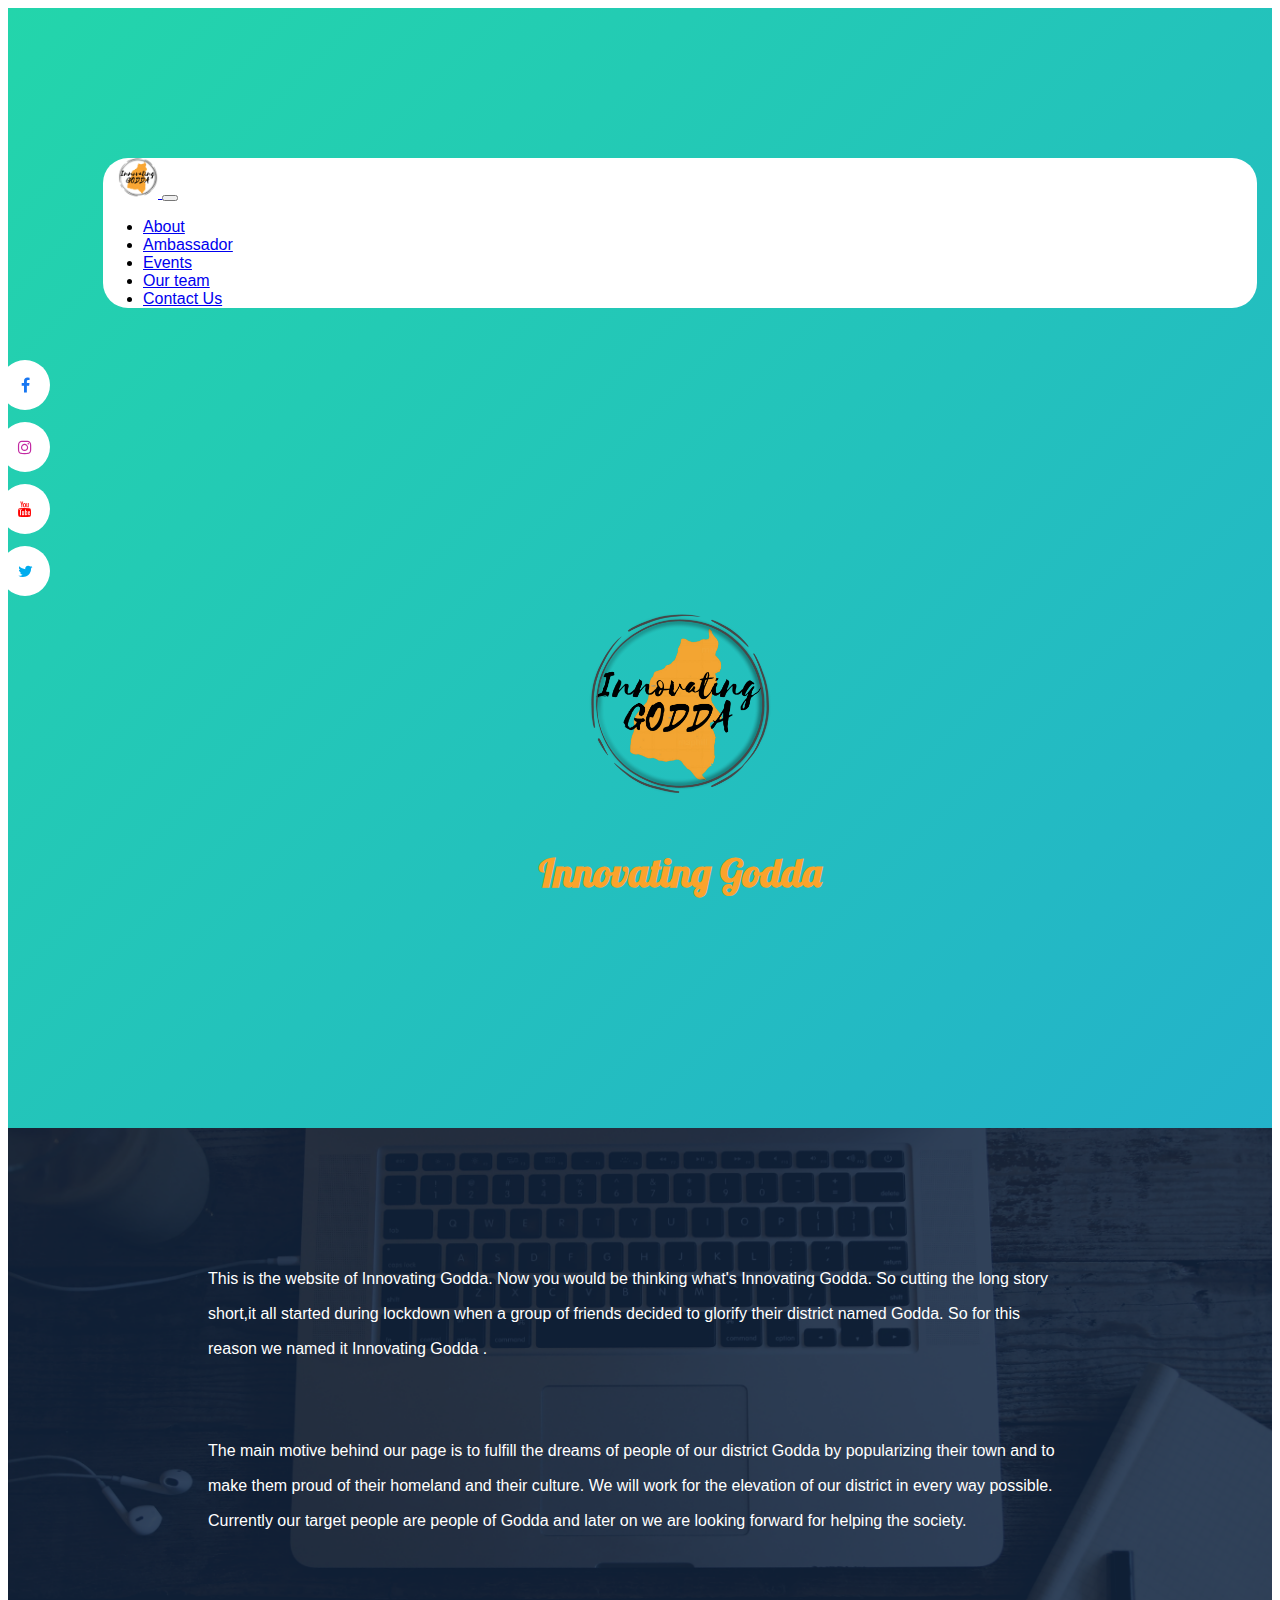
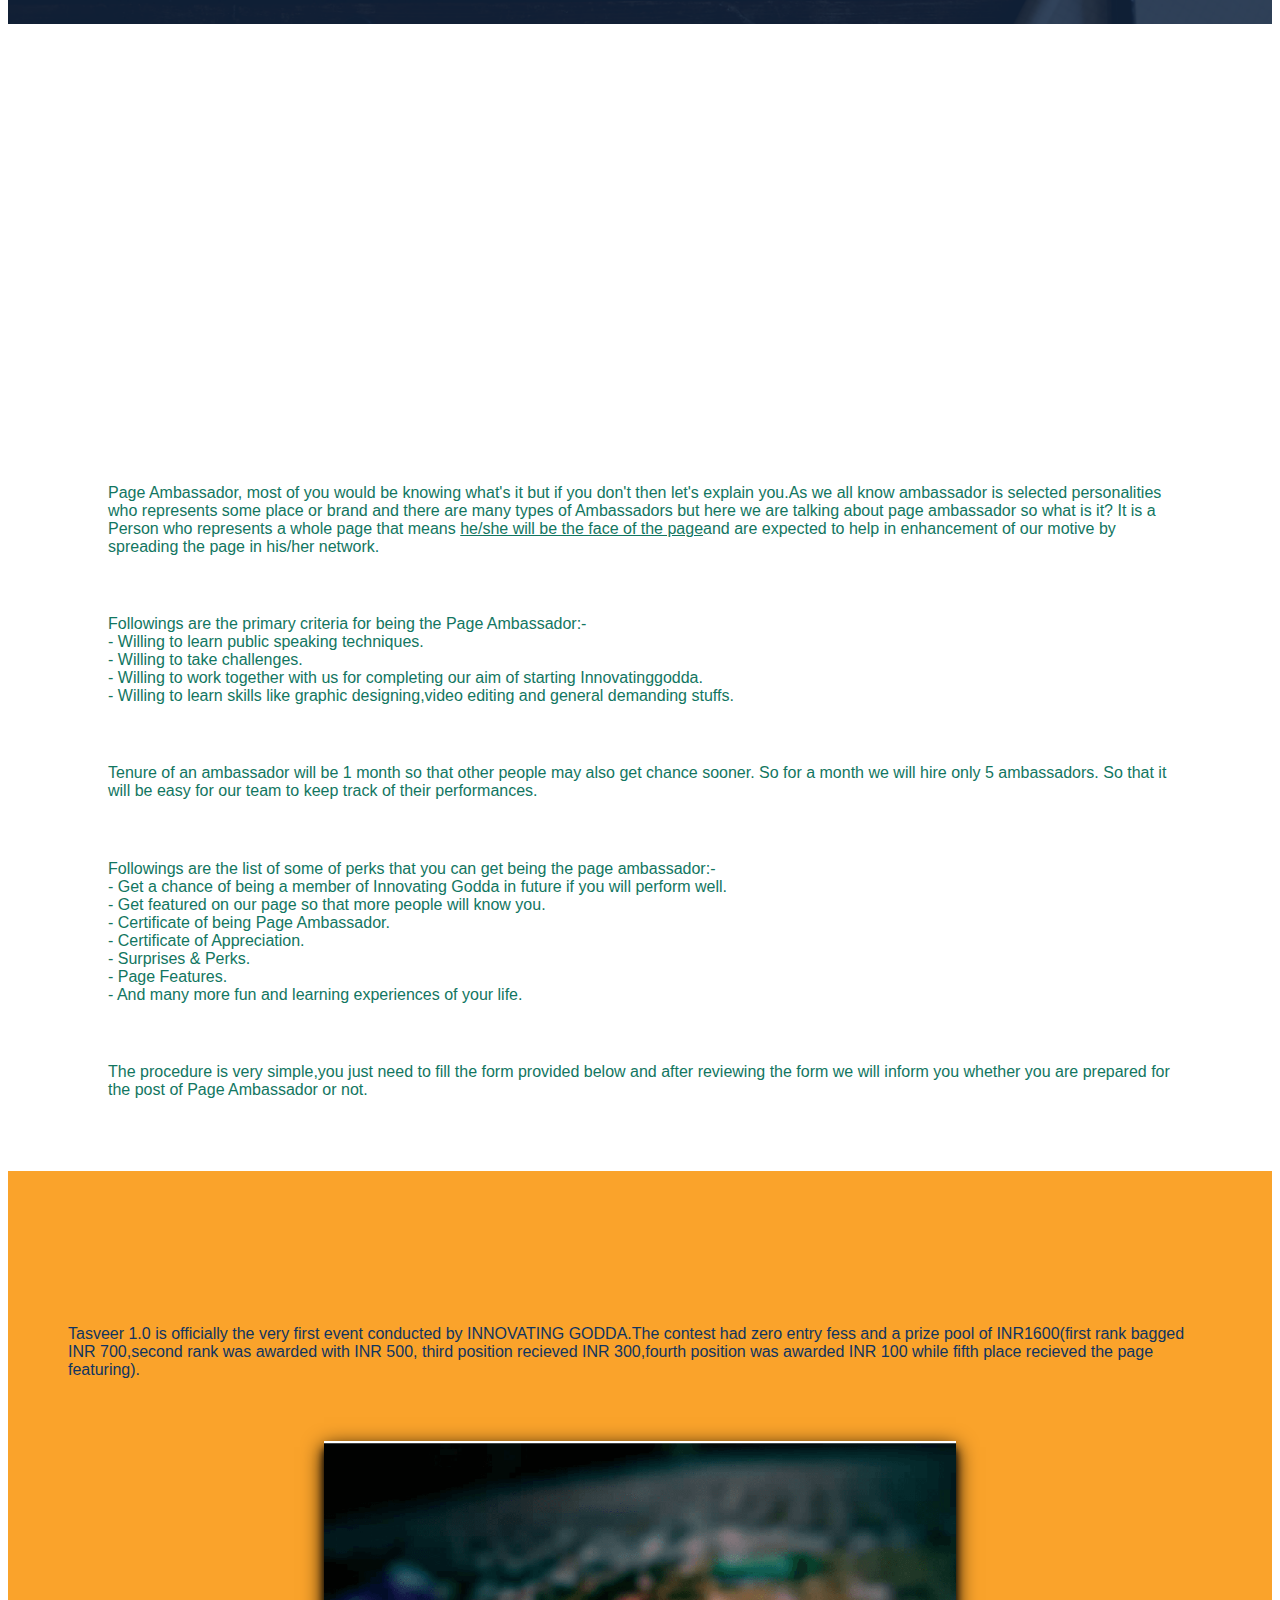
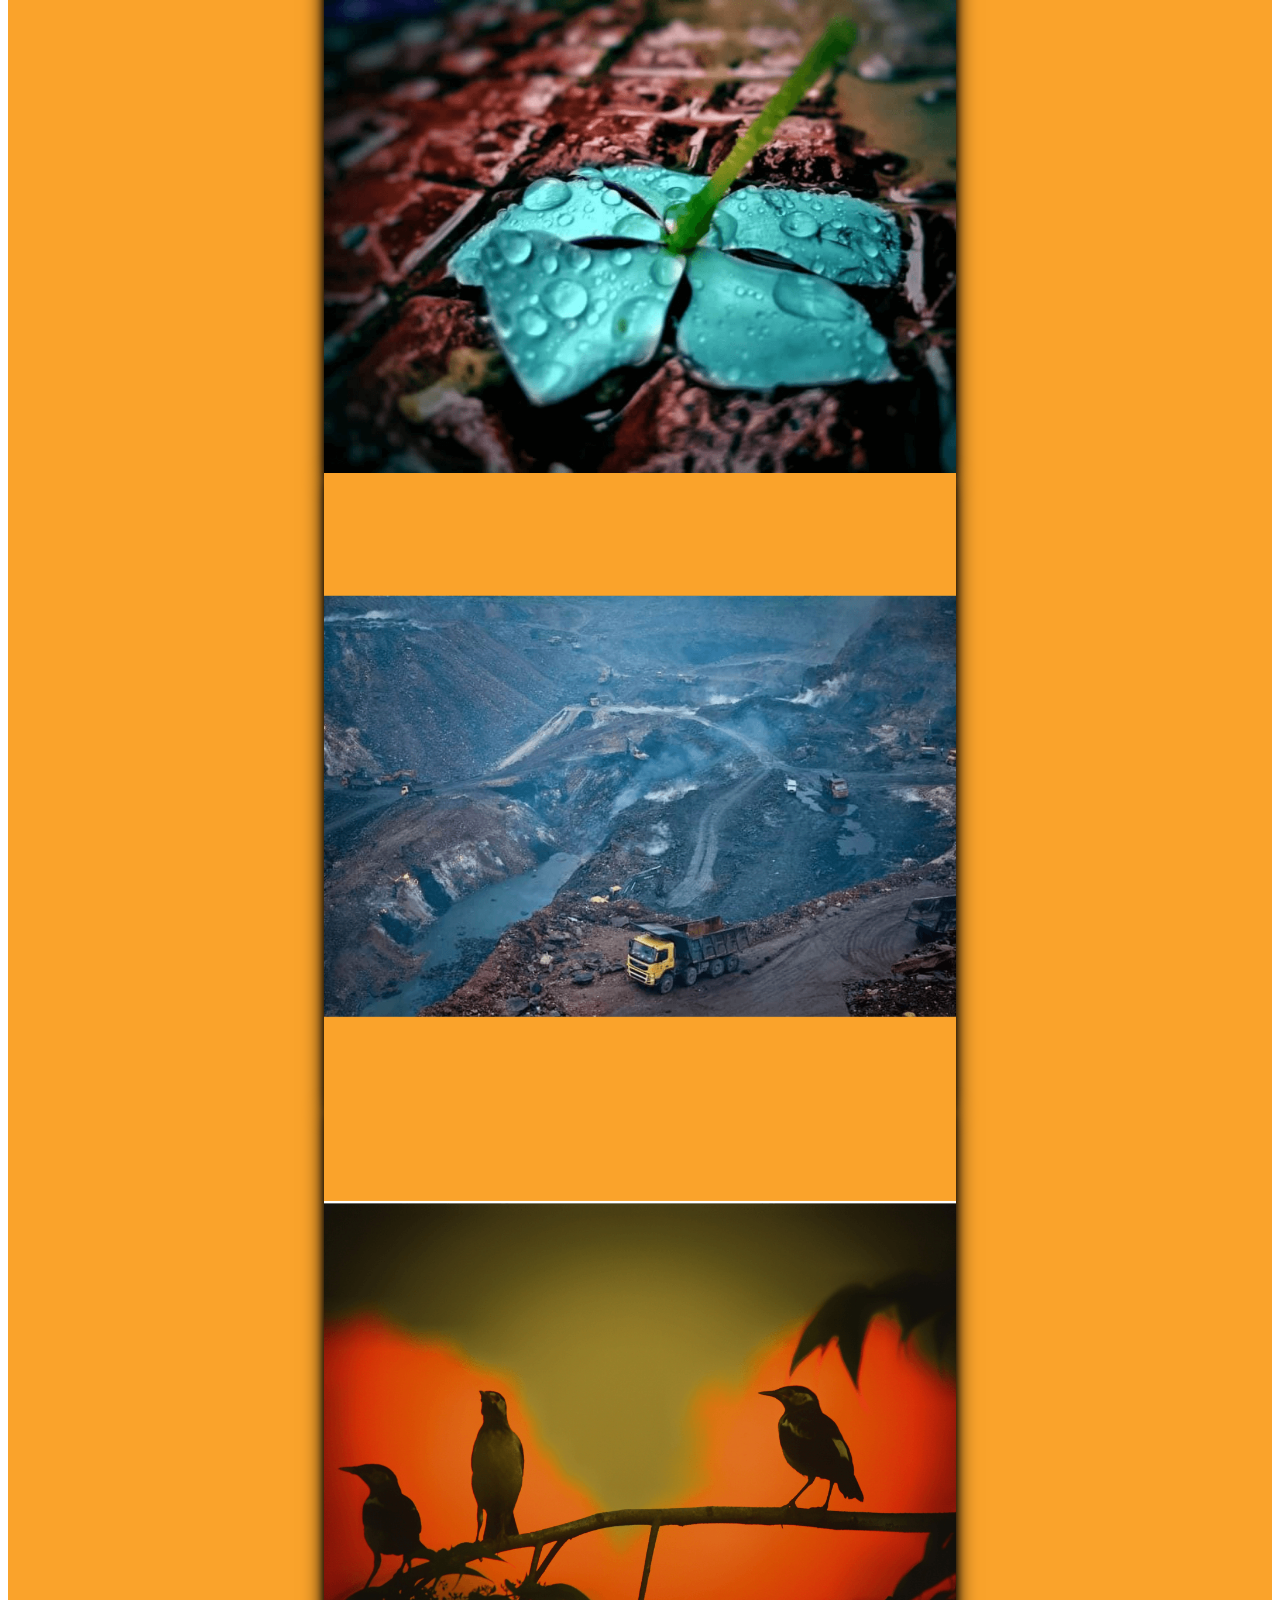
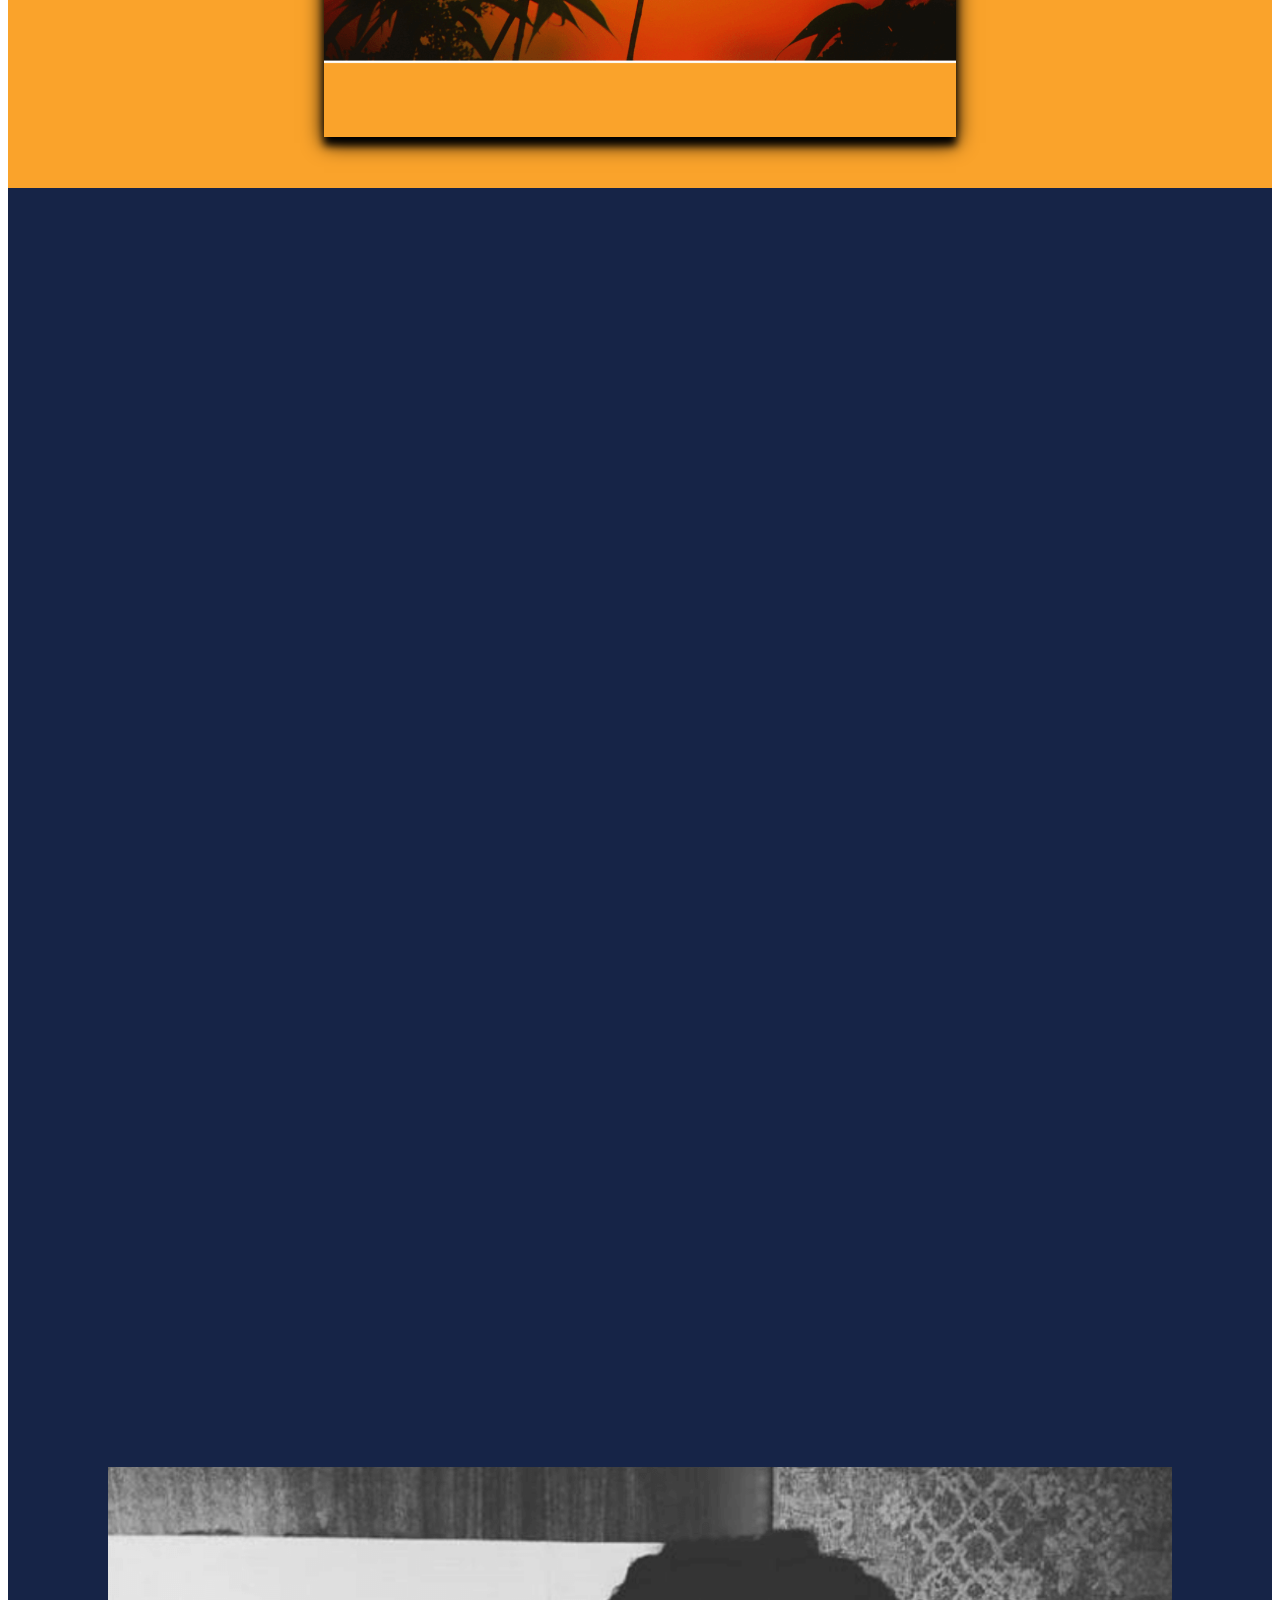
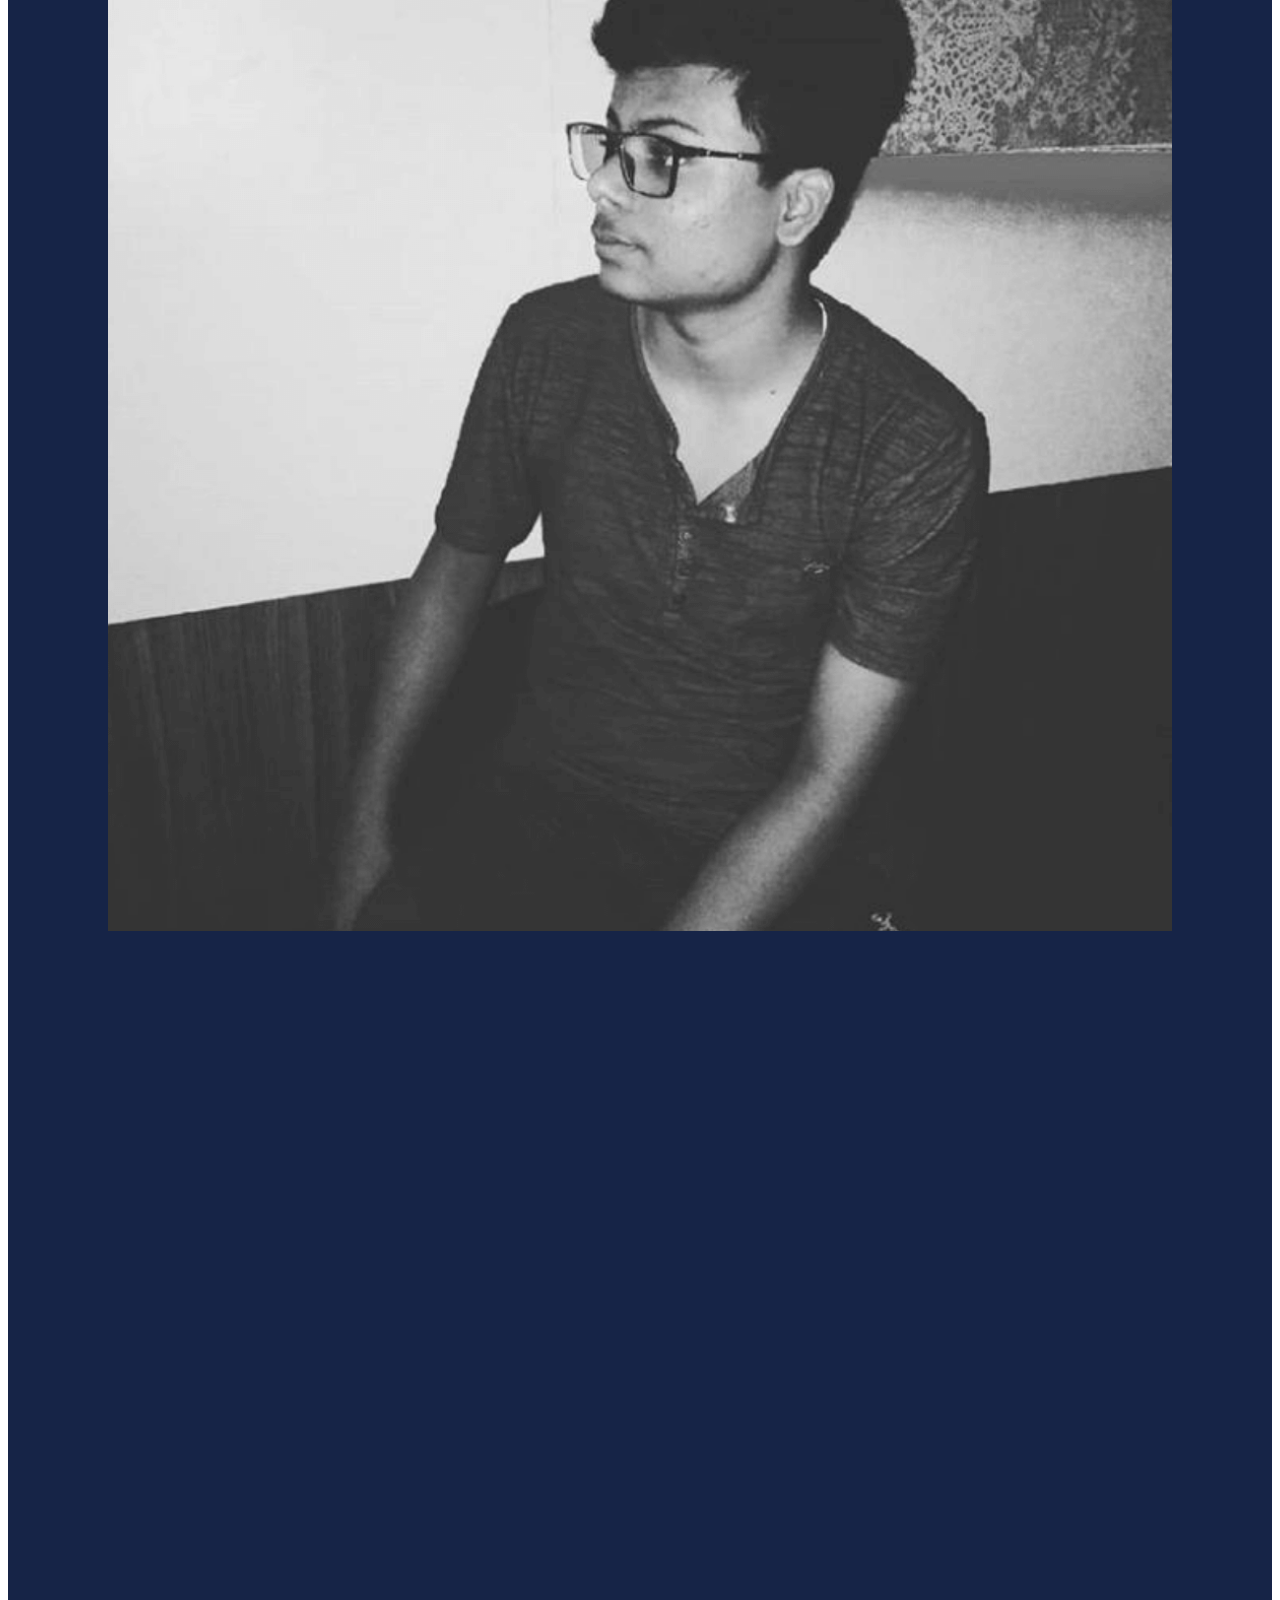
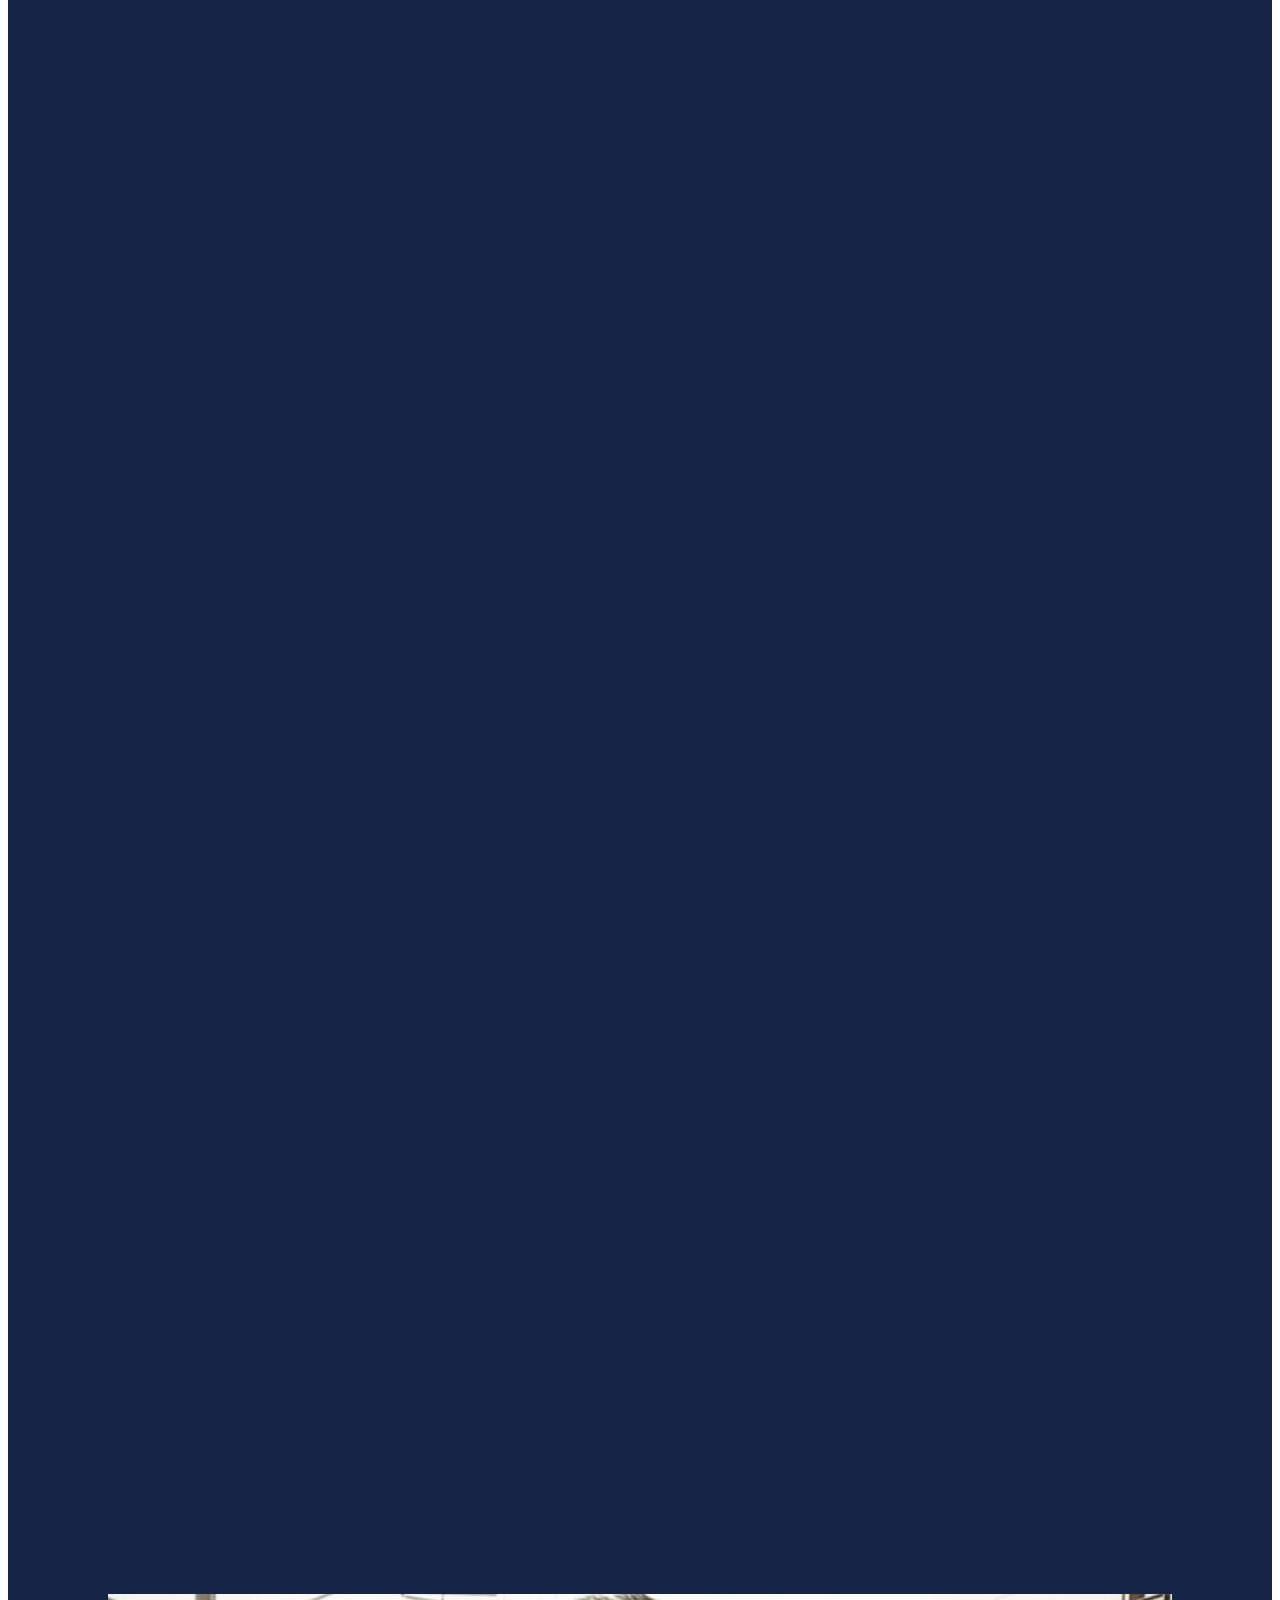
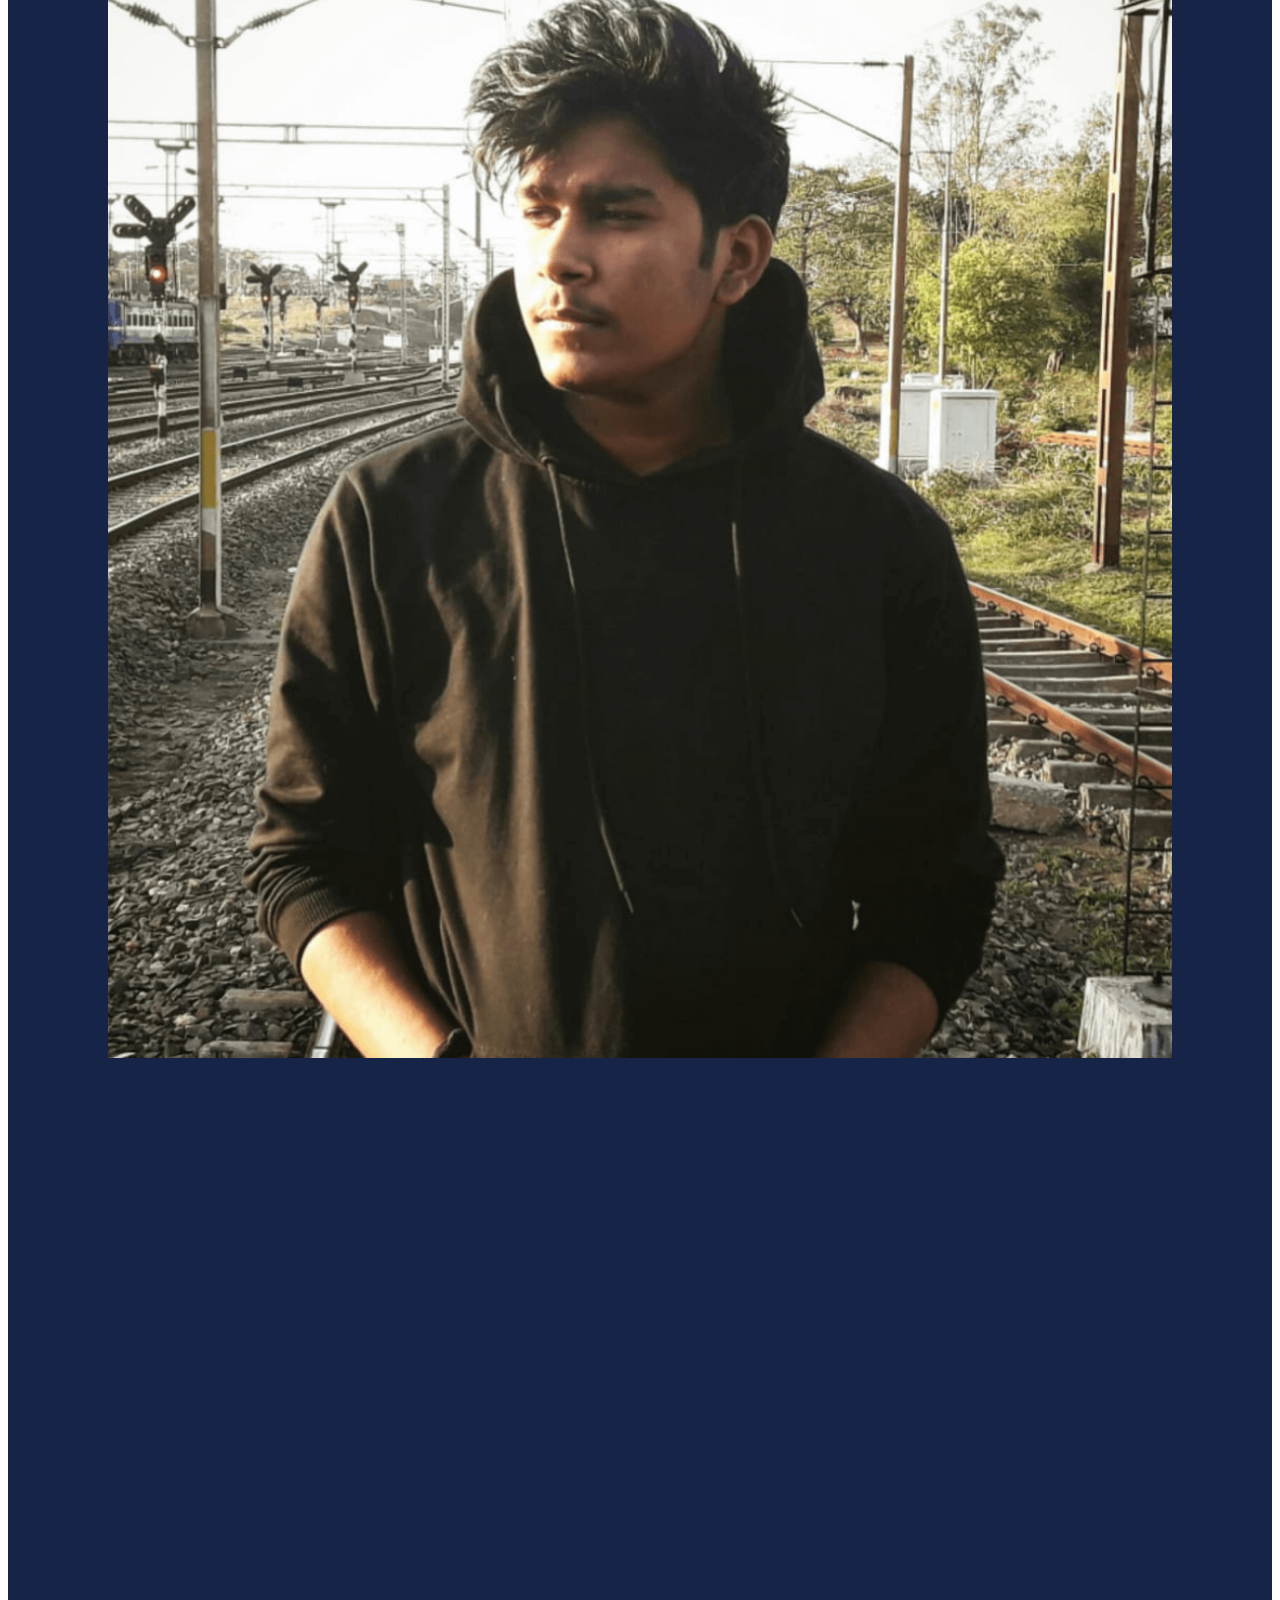
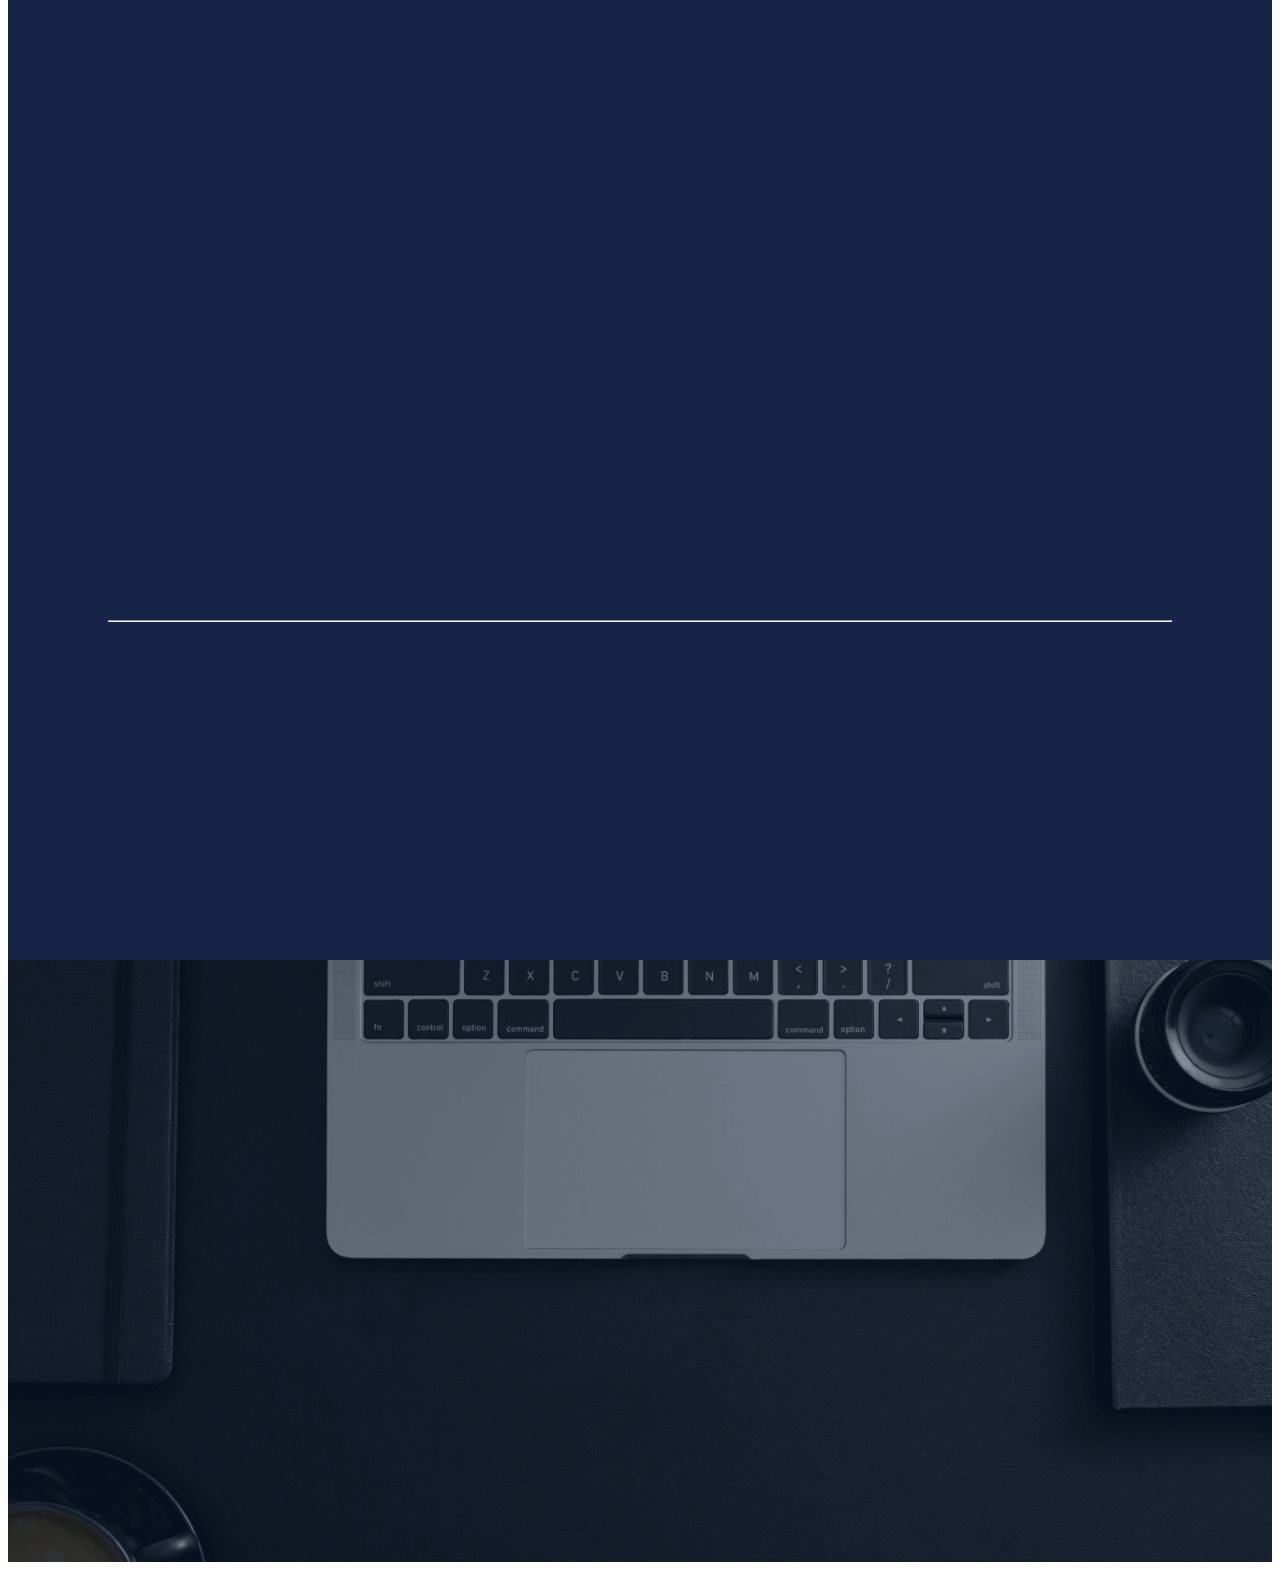
<file: index.html>
<!DOCTYPE html>
<html lang="en" dir="ltr"><head>
    <meta name="viewport" content="initial-scale=1, maximum-scale=1"/>
    <meta name="description" content="Innovating Godda"/>
    <meta charset="utf-8"/>
    <title>Innovating Godda</title>
    <!--  BOOTSTRAP  -->
    <link rel="stylesheet" href="https://stackpath.bootstrapcdn.com/bootstrap/4.5.0/css/bootstrap.min.css" integrity="sha384-9aIt2nRpC12Uk9gS9baDl411NQApFmC26EwAOH8WgZl5MYYxFfc+NcPb1dKGj7Sk" crossorigin="anonymous"/>
    <script src="https://code.jquery.com/jquery-3.5.1.slim.min.js" integrity="sha384-DfXdz2htPH0lsSSs5nCTpuj/zy4C+OGpamoFVy38MVBnE+IbbVYUew+OrCXaRkfj" crossorigin="anonymous"></script>
    <script src="https://cdn.jsdelivr.net/npm/popper.js@1.16.0/dist/umd/popper.min.js" integrity="sha384-Q6E9RHvbIyZFJoft+2mJbHaEWldlvI9IOYy5n3zV9zzTtmI3UksdQRVvoxMfooAo" crossorigin="anonymous"></script>
    <script src="https://stackpath.bootstrapcdn.com/bootstrap/4.5.0/js/bootstrap.min.js" integrity="sha384-OgVRvuATP1z7JjHLkuOU7Xw704+h835Lr+6QL9UvYjZE3Ipu6Tp75j7Bh/kR0JKI" crossorigin="anonymous"></script>

    <!--  STYLESHEET  -->
    <link rel="stylesheet" href="styleig.css"/>
    <!--  FACVICON  -->
    <link rel="icon" href="favicon.ico"/>
    <!--  FONT AWESOME  -->
    <link rel="stylesheet" href="https://stackpath.bootstrapcdn.com/font-awesome/4.7.0/css/font-awesome.min.css" integrity="sha384-wvfXpqpZZVQGK6TAh5PVlGOfQNHSoD2xbE+QkPxCAFlNEevoEH3Sl0sibVcOQVnN" crossorigin="anonymous"/>
    <!--  GOOGLE FONT  -->
    <link href="https://fonts.googleapis.com/css2?family=Lobster&display=swap" rel="stylesheet"/>
    <!--  AOS JS LIBRARY  -->
    <link href="https://unpkg.com/aos@2.3.1/dist/aos.css" rel="stylesheet"/>

   <!-- STRUCTURED DATA FOR S.E.O -->
   <!-- JSON-LD markup generated by Google Structured Data Markup Helper. -->
    <script type="application/ld+json">
    {
      "@context" : "http://schema.org",
      "@type" : "Event",
      "name" : "Innovating Godda",
      "location" : {
      "@type" : "Place",
      "name" : "Godda",
      "address" : {
      "@type" : "PostalAddress",
      "addressLocality" : "Godda"
      }
      },
      "image" : "http://www.googleusercontent.com/images/iglogo.png",
      "description" : "website of Innovating Godda"
      }
     </script>
  </head>


  <body onload="loader()">
    <div id="loading">
      <p style="text-align:center; padding-top:50%;" >Welcome to Innovating Godda!!!<br />
        Please Wait,<br />The website is getting prepared for you!!!


     <img src="preloader.gif" class="preloadingimage" />
     </div>

  <!--  SIDE STICKY SOCIAL ICONS  -->
  <div class="socialiconsconatiner">
    <a href="https://www.facebook.com/innovatinggodda">
      <span class="socialicon">
        <i class="fa fa-facebook"></i>
      </span>
      <span class="textsocial">Like Us</span>
    </a>
    <a href="https://www.instagram.com/innovating_godda/">
      <span class="socialicon">
        <i class="fa fa-instagram"></i>
      </span>
      <span class="textsocial">Follow Us</span>
    </a>
    <a href="https://www.youtube.com/channel/UCNeJulG1UoGb_ypYB1KOM3A">
      <span class="socialicon">
        <i class="fa fa-youtube"></i>
      </span>
      <span class="textsocial">Subscribe Now</span>
    </a>
    <a href="https://twitter.com/InnovatingGodda?s=20">
      <span class="socialicon">
        <i class="fa fa-twitter"></i>
      </span>
      <span class="textsocial">Follow Us</span>
    </a>

  </div>
    <!--  LANDING PAGE  -->
    <a name="home"></a>


  <div class="containerlanding">
  <a class="navbar-brand" href="#home">

      </a><nav class="navbar navbar-expand-lg   fixed-top navbar-light stick"><a class="navbar-brand" href="#home">

      <img src="iglogo.png" style="width:2.5em; height:auto; margin-left:15px;"/>
    </a>
  <!--  TOGGLER  -->
  <button class="navbar-toggler" type="button" data-toggle="collapse" data-target="#aim" aria-controls="navbarSupportedContent" aria-expanded="false" aria-label="Toggle navigation">
        <span class="navbar-toggler-icon visibleicon"></span>
      </button>
    <div class="collapse navbar-collapse" id="aim">

 <ul class="navbar-nav ml-auto">
   <li class="nav-item pr-4 sizealtering">
       <a class="nav-link active centralise" href="#about">About</a>
   </li>
   <li class="nav-item pr-4 sizealtering">
       <a class="nav-link centralise " href="#pa">Ambassador</a>
   </li>

    <li class="nav-item pr-4 sizealtering">
        <a class="nav-link centralise " href="#events">Events</a>
    </li>
    <li class="nav-item pr-4 sizealtering">
        <a class="nav-link centralise " href="#team">Our team</a>
    </li>
    <li class="nav-item pr-4 ">
 <a class="nav-link centralise" href="#contact">Contact Us</a>
     </li>
      </ul>
     </div>
    </nav>

       <div class="landingcontent">
    <img src="iglogo.png" class="iglogo" alt="innovating_godda"/>
   <h1 class="colorchangheader" style="font-size:40px;"> Innovating Godda </h1>
   </div>
     </div>

       <a name="about"></a>
     <div id="about">

     <h3 class="centerheading " data-aos="fade-left"  style="padding-top:25px;">About</h3>
      <p class="aboutpad"  style="padding-top:25px;">
       This is the website of Innovating Godda.
      Now you would be thinking what's Innovating Godda. So cutting the long story short,it all started during lockdown when a group of friends decided to glorify their district named Godda. So for this reason we named it Innovating Godda .
     </p>
    <h3 class="centerheading" data-aos="fade-left">Aim
    </h3>
      <p class="aboutpad" >
       The main motive behind our page is to fulfill the dreams of people of our district Godda by popularizing their town and to make them proud of their homeland and their culture. We will work for the elevation of our district in every way possible.
       Currently our target people are people of Godda and later on we are looking forward for helping the society.
           <br />
     </p>

  </div>

  <a name="pa">
      <div id="pam">
      <h3 class="paheading" data-aos="fade-right">Page Ambassador</h3>
      <img src="illustration.jpg"  class="illustration"  data-aos="fade-left"/>
      <h5 class="pacontent"  data-aos="fade-right">What is a page ambassador?</h5>
      <p class="pacontent">
        Page Ambassador, most of you would be knowing what's it but if you
        don't then let's explain you.As we all know ambassador is selected
        personalities who represents some place or brand and there are many
        types of Ambassadors but here we are talking about page ambassador
        so what is it? It is a Person who represents a whole page that
        means <u>he/she will be the face of the page</u>and are expected to
        help in enhancement of our motive by spreading the page in his/her
        network.
      </p>
      <div>
    <h5 class="pacontent" data-aos="fade-left">Who can be page ambassador?</h5>
      <p class="pacontent">
        Followings are the primary criteria for being the Page Ambassador:-<br />
        - Willing to learn public speaking techniques.<br />
        - Willing to take challenges.<br />
        - Willing to work together with us for completing our aim of starting Innovatinggodda.<br />
        - Willing to learn skills like graphic designing,video editing and general
        demanding stuffs.

        </p>
        <h5 class="pacontent"  data-aos="fade-right">For what duration?</h5>
       <p class="pacontent" >
      Tenure of an ambassador will be 1 month so that other people may also get chance sooner.
So for a month we will hire only 5 ambassadors. So that it will be easy for our team to keep track of their performances.
       </p>
      </p>
    </div>
    <h5 class="pacontent"  data-aos="fade-left">What is your profit in becoming page ambassador?</h5>
    <p class="pacontent">
      Followings are the list of some of perks that you can get being the
      page ambassador:-<br/>
  - Get a chance of being a member of  Innovating Godda in future if you will perform well.<br />
  - Get featured on our page so that more people will know you.<br />
  - Certificate of being Page Ambassador.<br />
  - Certificate of Appreciation.<br />
  - Surprises & Perks.<br />
  - Page Features.<br />
  - And many more fun and learning experiences of your life.
    </p>
    <h5 class="pacontent"  data-aos="fade-right">How to become ?</h5>
    <p class="pacontent">
     The procedure is very simple,you just need to fill the
     form provided below and after reviewing the form we will inform you whether you are
    prepared for the post of Page Ambassador or not.
        </p>
        <a href="https://forms.gle/rfYfjnh86sptH3vU7"><button type="button" class="btn btn-danger paall" data-aos="fade-left">Apply for the Page Ambassador</button></a>
  </a>
</div>

  <name="events">
   <div id="events">

    <h5 class="headingevents" data-aos="fade-left">TASVEER 1.0</h5>
     <h6 class="headingevents" data-aos="fade-right">A Photography Contest</h6>

     <p class="abouttasveer">
       Tasveer 1.0 is officially the very first event conducted by INNOVATING
       GODDA.The contest had zero entry fess and a prize pool
       of INR1600(first rank bagged INR 700,second rank was awarded with INR 500,
       third position recieved INR 300,fourth position was awarded INR 100 while fifth place recieved the page featuring).
       </p>
       <h6 class="glimpse" data-aos="fade-right">GLIMPSES</h6>
       <div id="carouselExampleControls" class="carousel slide" data-ride="carousel" data-interval="1900">
  <div class="carousel-inner">
    <div class="carousel-item ">
      <img class="d-block w-50 cent" src="r1.png" alt="First rank">
    </div>
    <div class="carousel-item">
      <img class="d-block w-50 cent" src="r2.png" alt="Second rank">
    </div>
    <div class="carousel-item active">
      <img class="d-block w-50 cent" src="r3.png" alt="Third rank">
    </div>
  </div>
  <a class="carousel-control-prev" href="#carouselExampleControls" role="button" data-slide="prev">
    <span class="carousel-control-prev-icon" aria-hidden="true"></span>
    <span class="sr-only"></span>
  </a>
  <a class="carousel-control-next" href="#carouselExampleControls" role="button" data-slide="next">
    <span class="carousel-control-next-icon" aria-hidden="true"></span>
    <span class="sr-only"></span>
  </a>
</div>
 <a href="gallery.html"><button type="button" class="btn btn-danger seeall" data-aos="fade-right">See All</button></a>
   </name></div>

   <a name="team">
     <div id="team">
       <h3 class="teamheading" data-aos="fade-left">OUR TEAM</h3>
      <div class="containerteam">
        <div class="row">
          <div class="col-lg-4 col-md-6 col-sm-12 teamcontent">
            <img src="ayyan.png" class="img-fluid rounding" data-aos="fade-right" />
            <div class="overlay">
            <h3 class="teamtxt"><strong>AYYAN<br />(TECHNICAL LEAD)</strong></h3>
          </div>
        </div>
          <div class="col-lg-4 col-md-6 col-sm-12 teamcontent">
            <img src="faizan.png" class="img-fluid rounding"/>
            <div class="overlay">
            <h4 class="teamtxt"><strong>FAIZAN<br />(MARKETING HEAD)</strong></h4>
          </div>
        </div>
          <div class="col-lg-4 col-md-6 col-sm-12 teamcontent">
            <img src="himanshu.png" class="img-fluid rounding"data-aos="fade-left"/>
            <div class="overlay">
            <h4 class="teamtxt"><strong>HIMANSHU<br />(EVENT MANAGEMENT HEAD)</strong></h4>
          </div>
        </div>
          <div class="col-lg-4 col-md-6 col-sm-12 teamcontent">
            <img src="pallav.png" class="img-fluid rounding" data-aos="fade-right" />
            <div class="overlay">
            <h4 class="teamtxt"><strong>H. PALLOVE<br />(GRAPHIC DESIGNING HEAD)</strong></h4>
          </div>
        </div>
          <div class="col-lg-4 col-md-6 col-sm-12 teamcontent">
            <img src="ranjan.png " class="img-fluid rounding" />
            <div class="overlay">
            <h4 class="teamtxt"><strong>H. RANJAN<br />(VIDEO EDITOR LEAD)</strong></h4>
          </div>
        </div>
          <div class="col-lg-4 col-md-6 col-sm-12 teamcontent">
            <img src="rishav.png" class="img-fluid rounding"  data-aos="fade-left"/>
            <div class="overlay">
            <h4 class="teamtxt"><strong>RISHAV<br />(PUBLIC RELATION LEAD)</strong></h4>
          </div>
        </div>
        </div>
      </div>
      <hr />
      <h3 style="color:#fff;padding:70px 0 20px;text-align:center;" data-aos="fade-right">Special Thanks To</h3>
      <a href="https://istebits.com" target="_blank"><img src="isteLogo.jpeg" class="iste" data-aos="fade-left"></a>
      <a href="https://istebits.com" target="_blank">
        <h3 style="color:#fff;padding-top:10px;text-align:center;" data-aos="fade-right">ISTE </h3>
       </div>
   </a>
  <a name="contact">
    <div id="contactsection">
      <img src="iglogowhite.png" class="footerlogo" data-aos="fade-right" />
      <h4 class="footertxt" data-aos="fade-left" >©️2020,Innovating Godda</h4>
      <h4 class="footertxt"  style="font-size:22px;padding-top:120px;" data-aos="fade-right">Designed & Developed by Ayyan.</h4>
      <h4 class="footertxt1" data-aos="fade-left" >Mail us at:<br />innovatingodda@gmail.com</h4>
    </div>
  </a>

 <script>
   var preloadervari=document.getElementById('loading');
   function loader(){
     preloadervari.style.display='none';
   }
 </script>
 <!-- AOS JS CDN -->
 <script src="https://unpkg.com/aos@2.3.1/dist/aos.js"></script>
  <script>AOS.init()</script>
  </body>
</html>
</file>
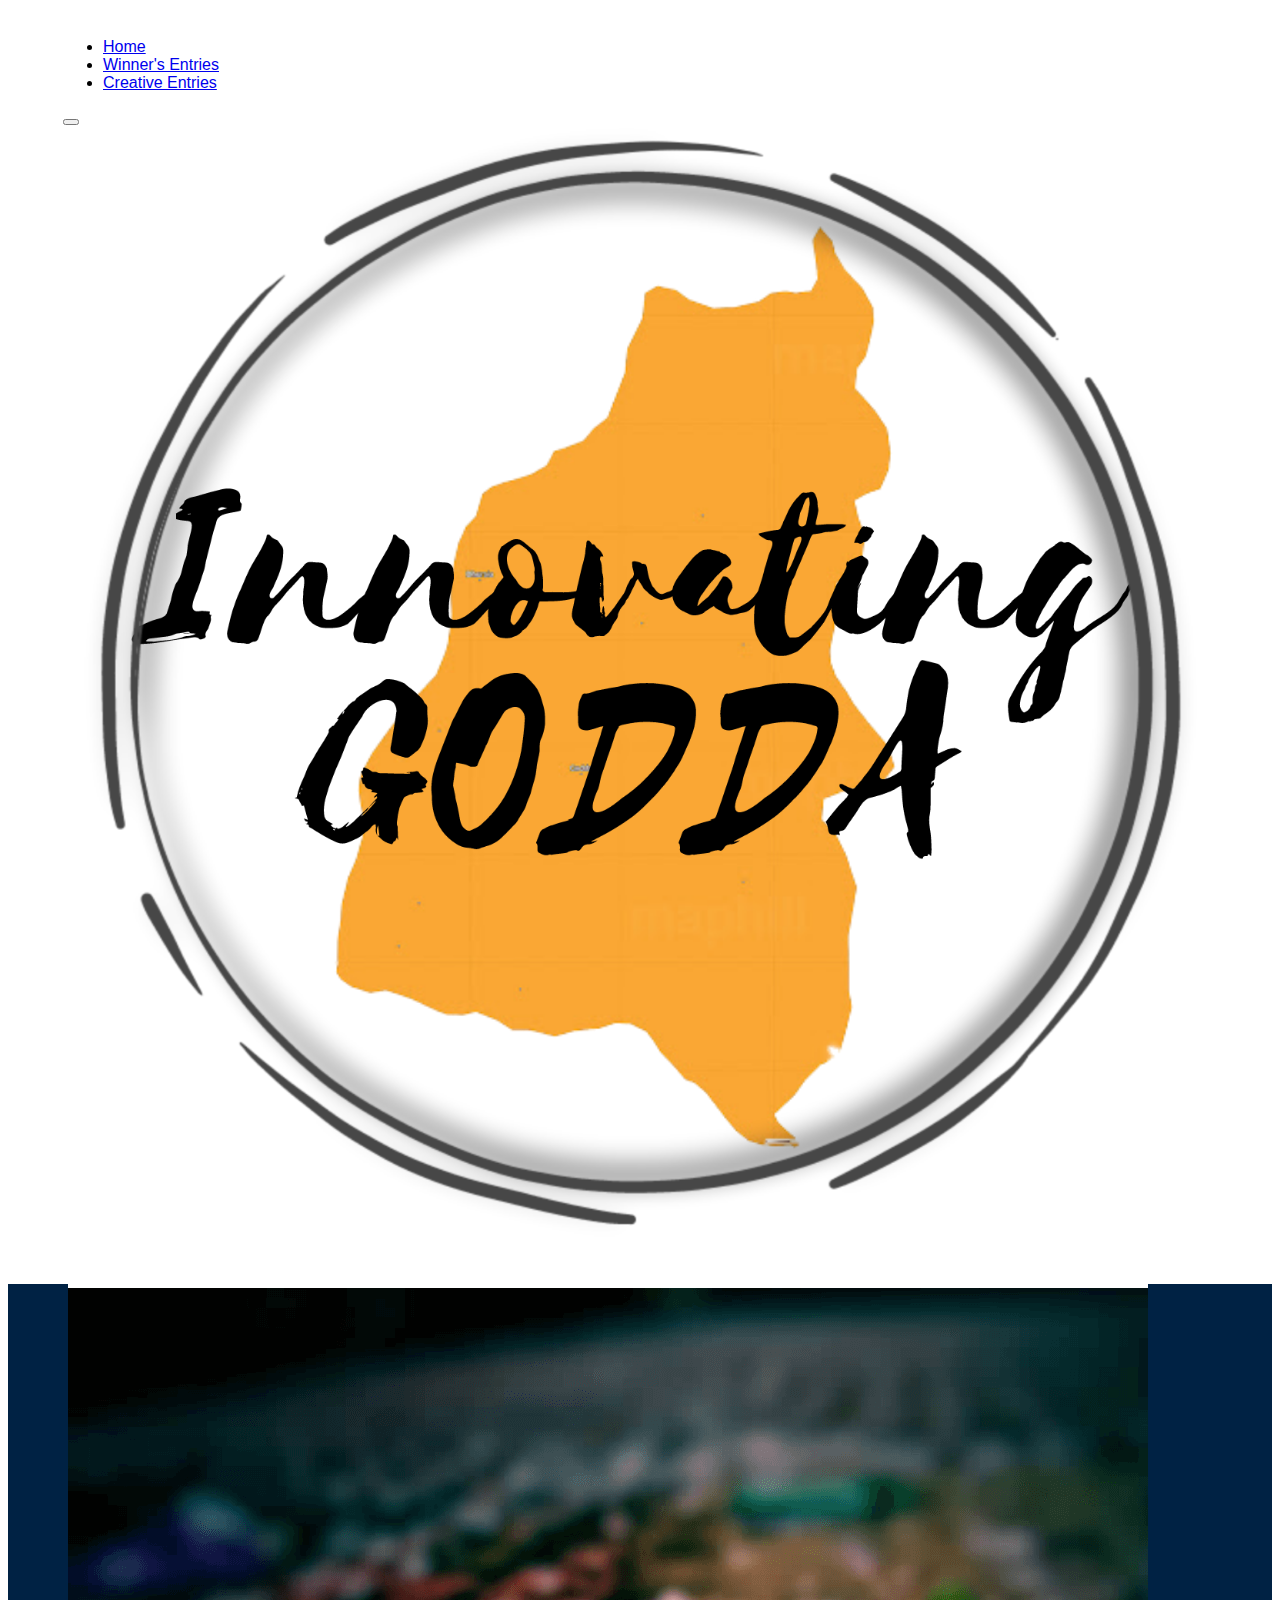
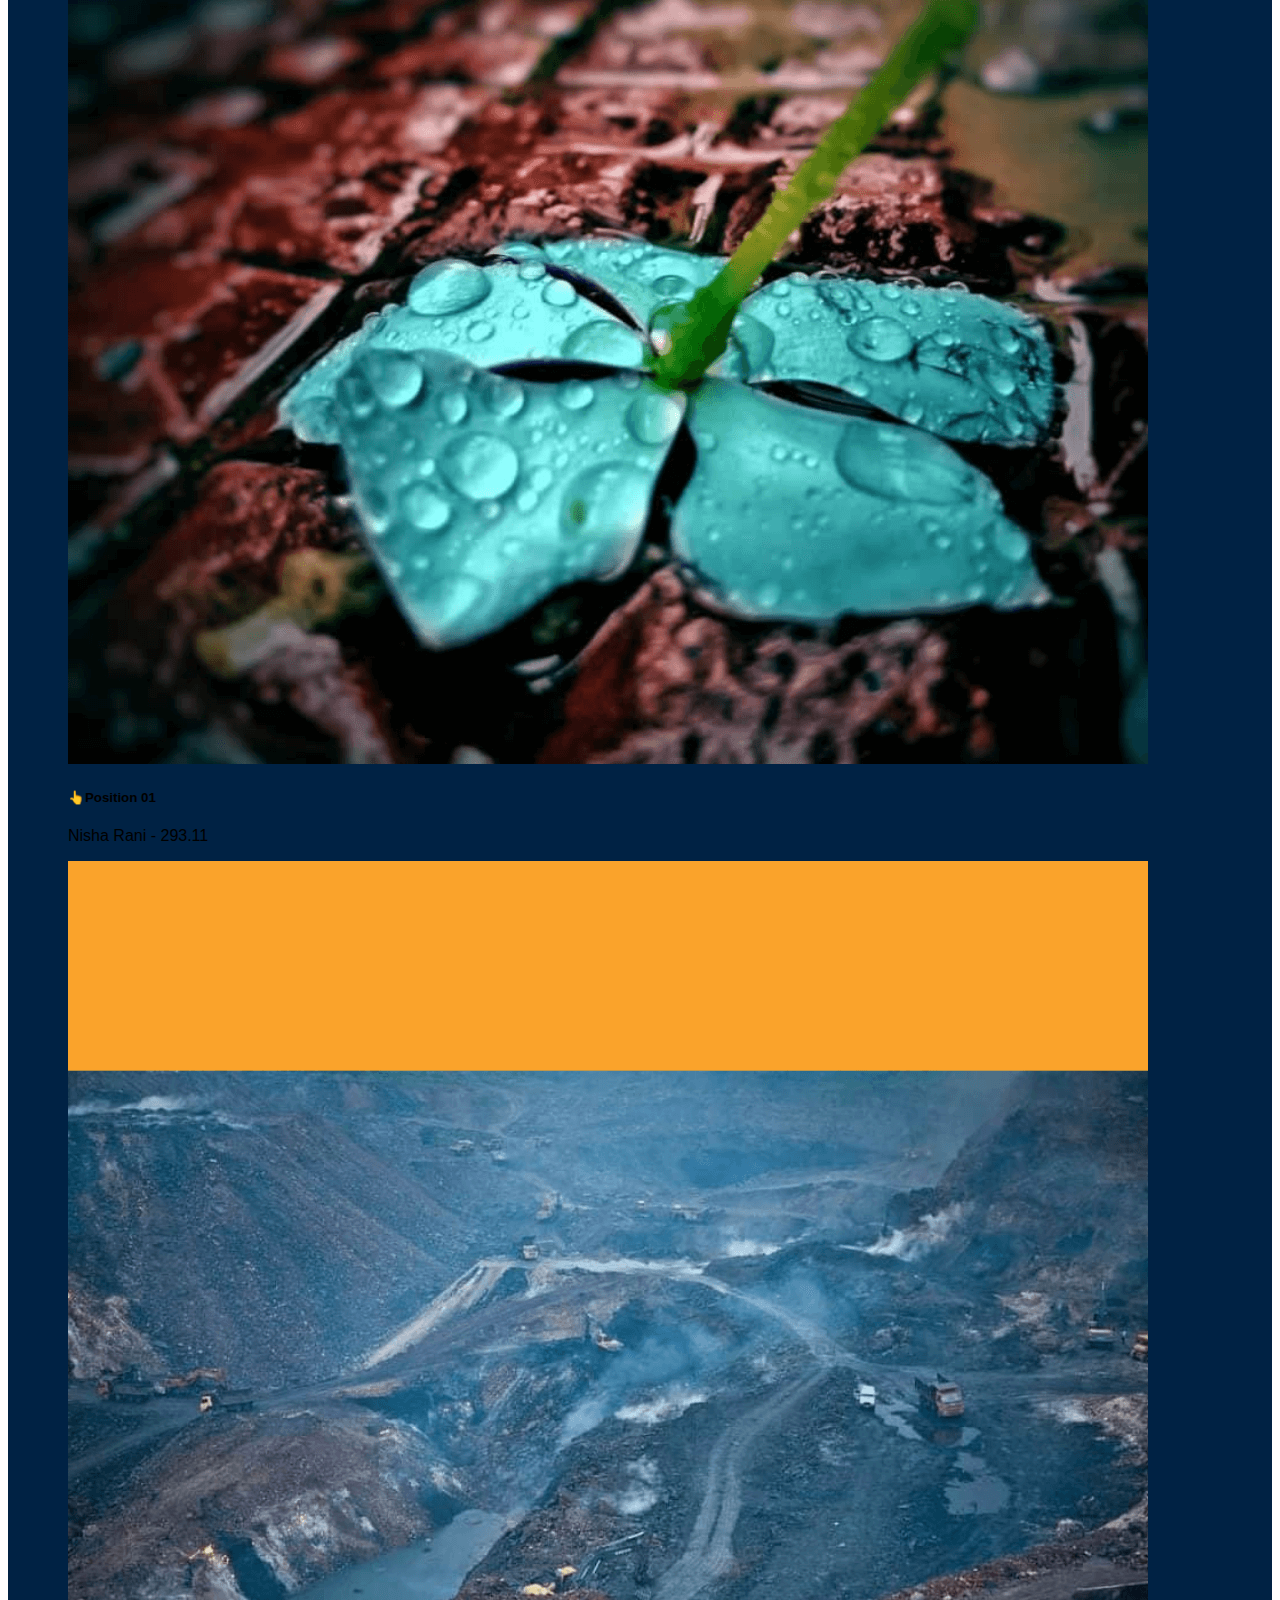
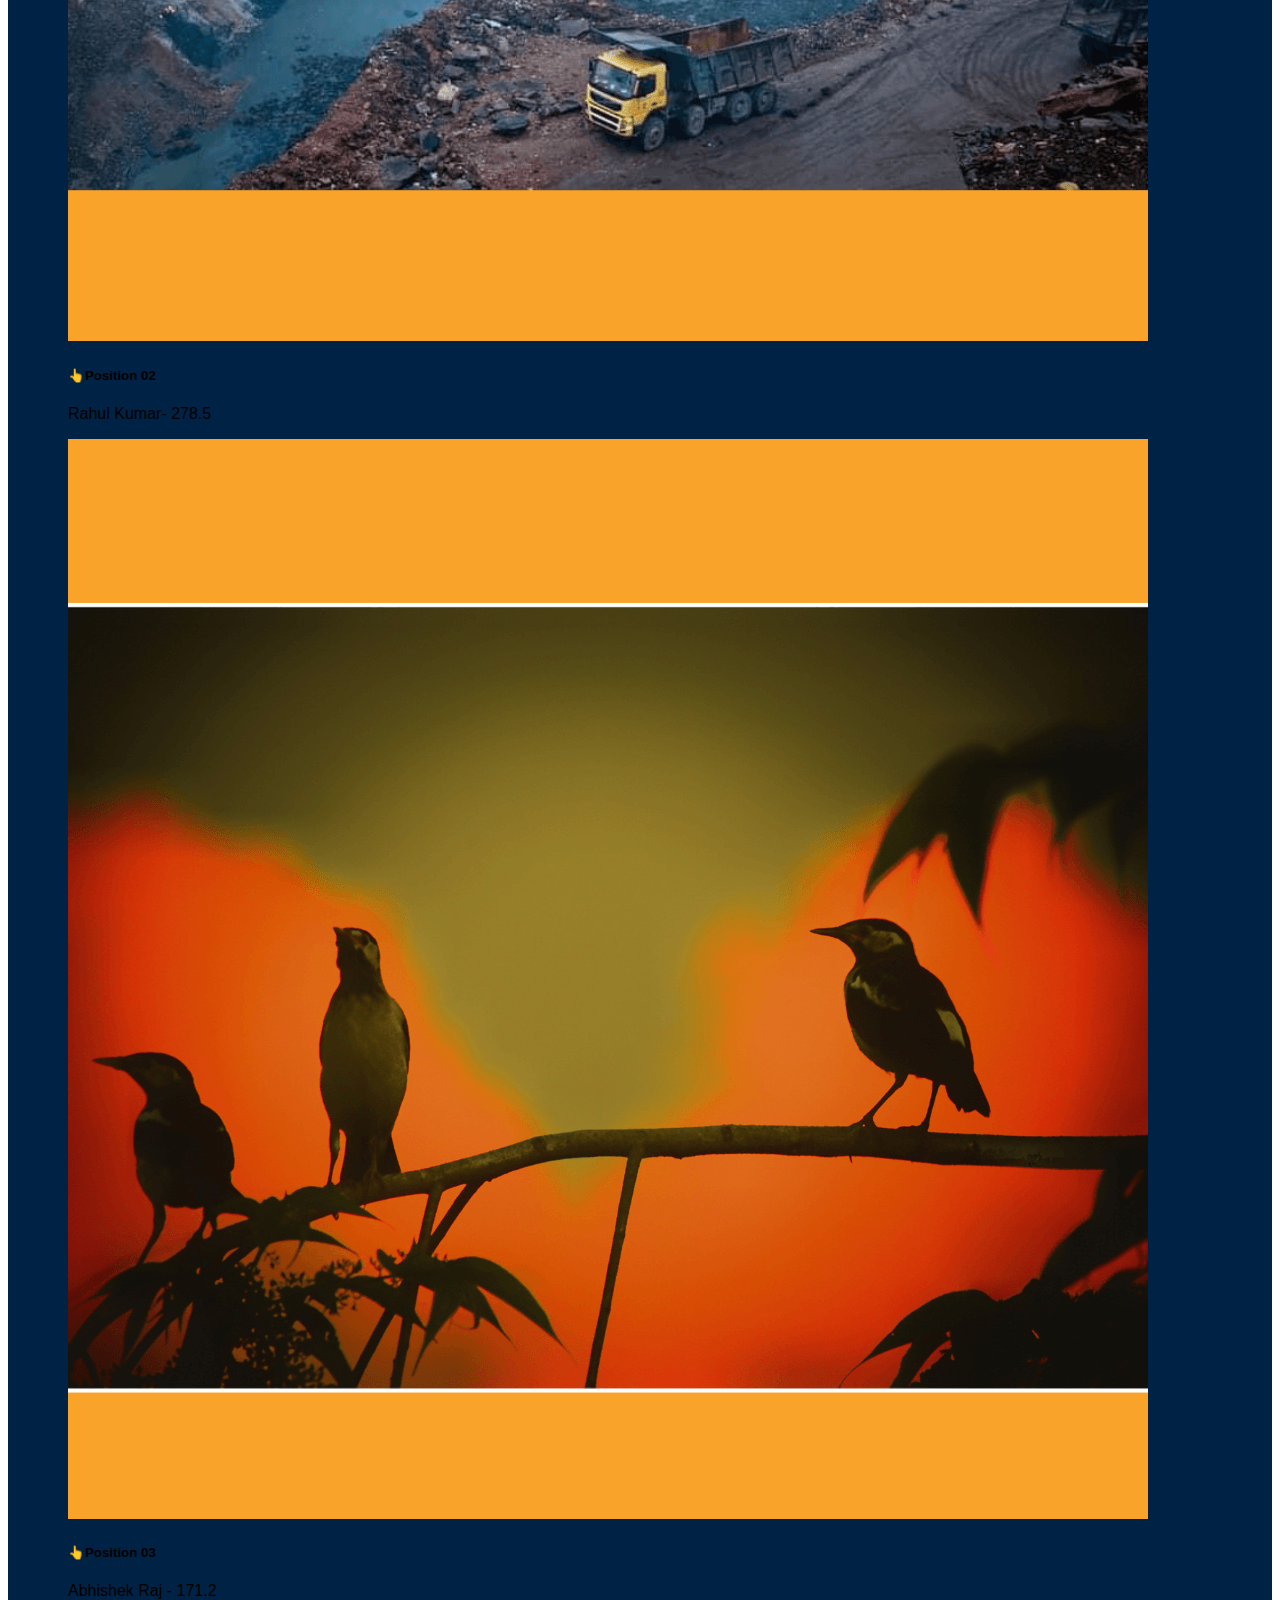
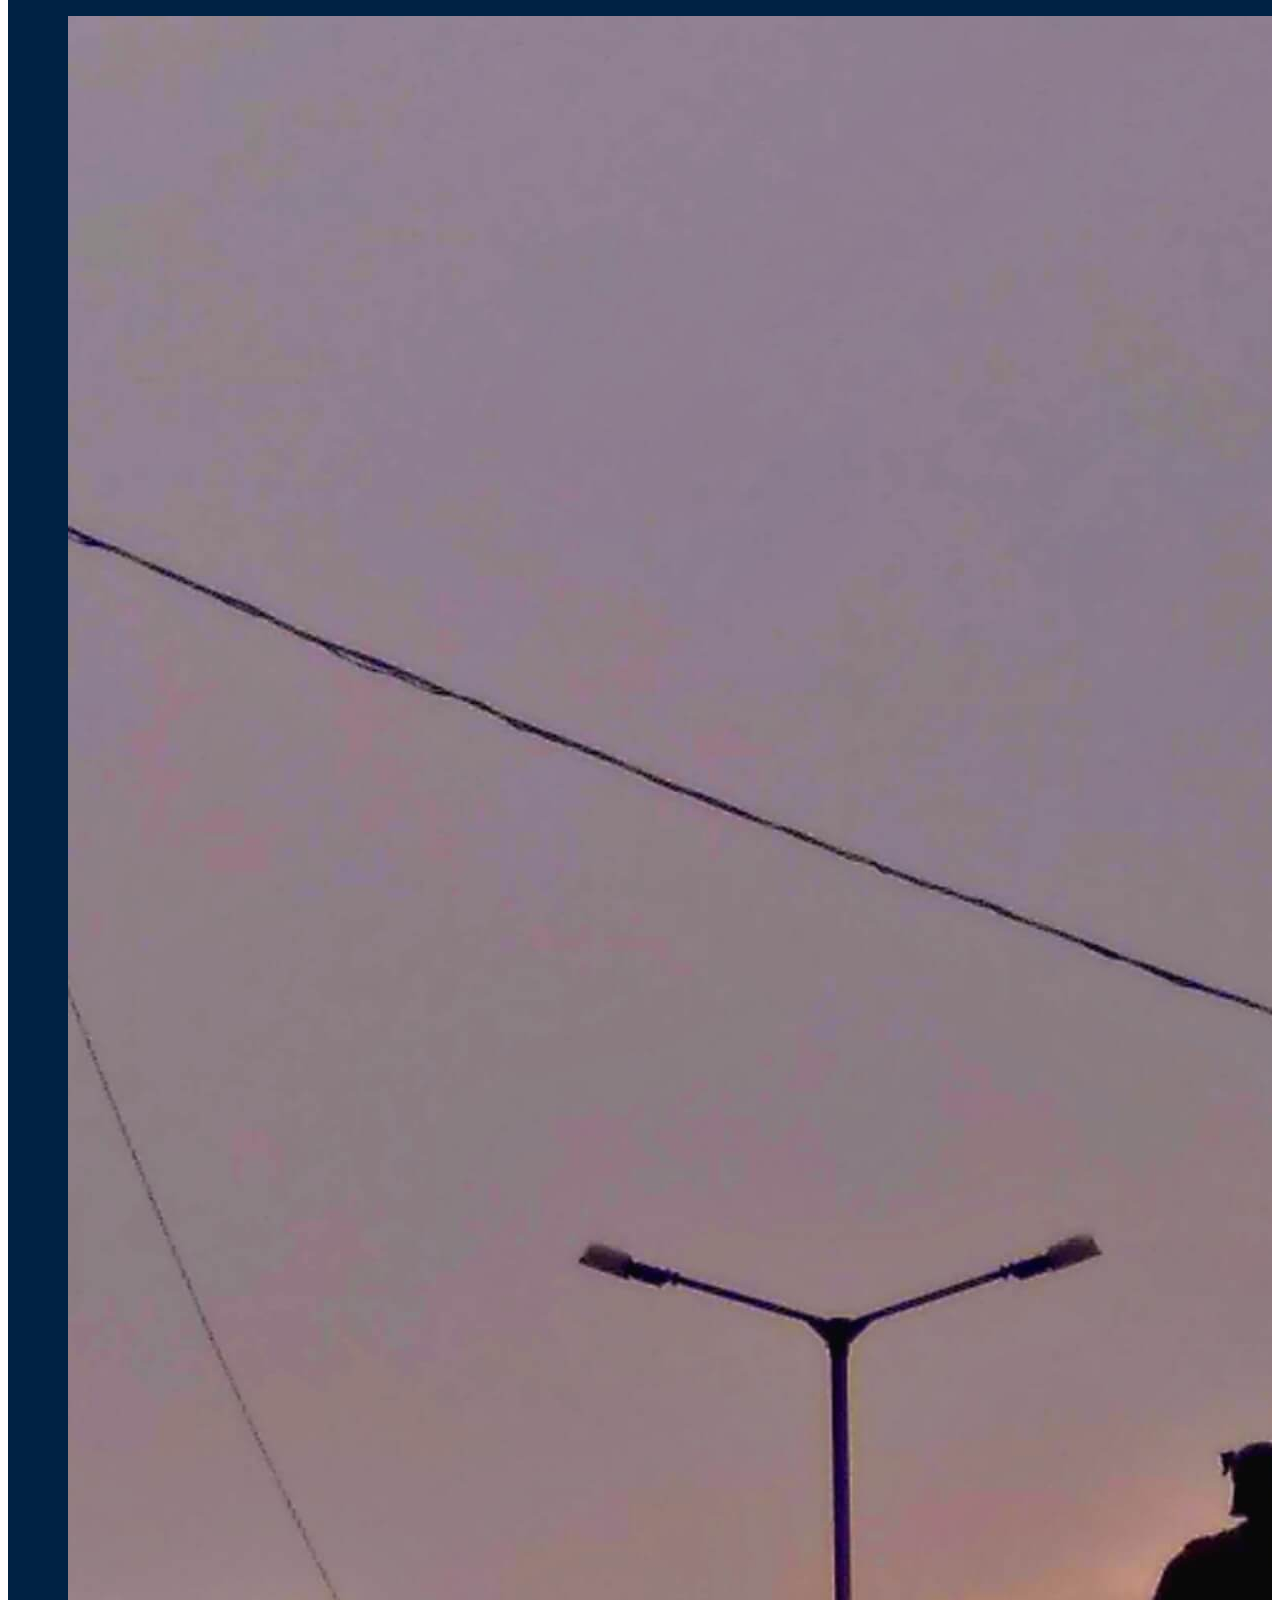
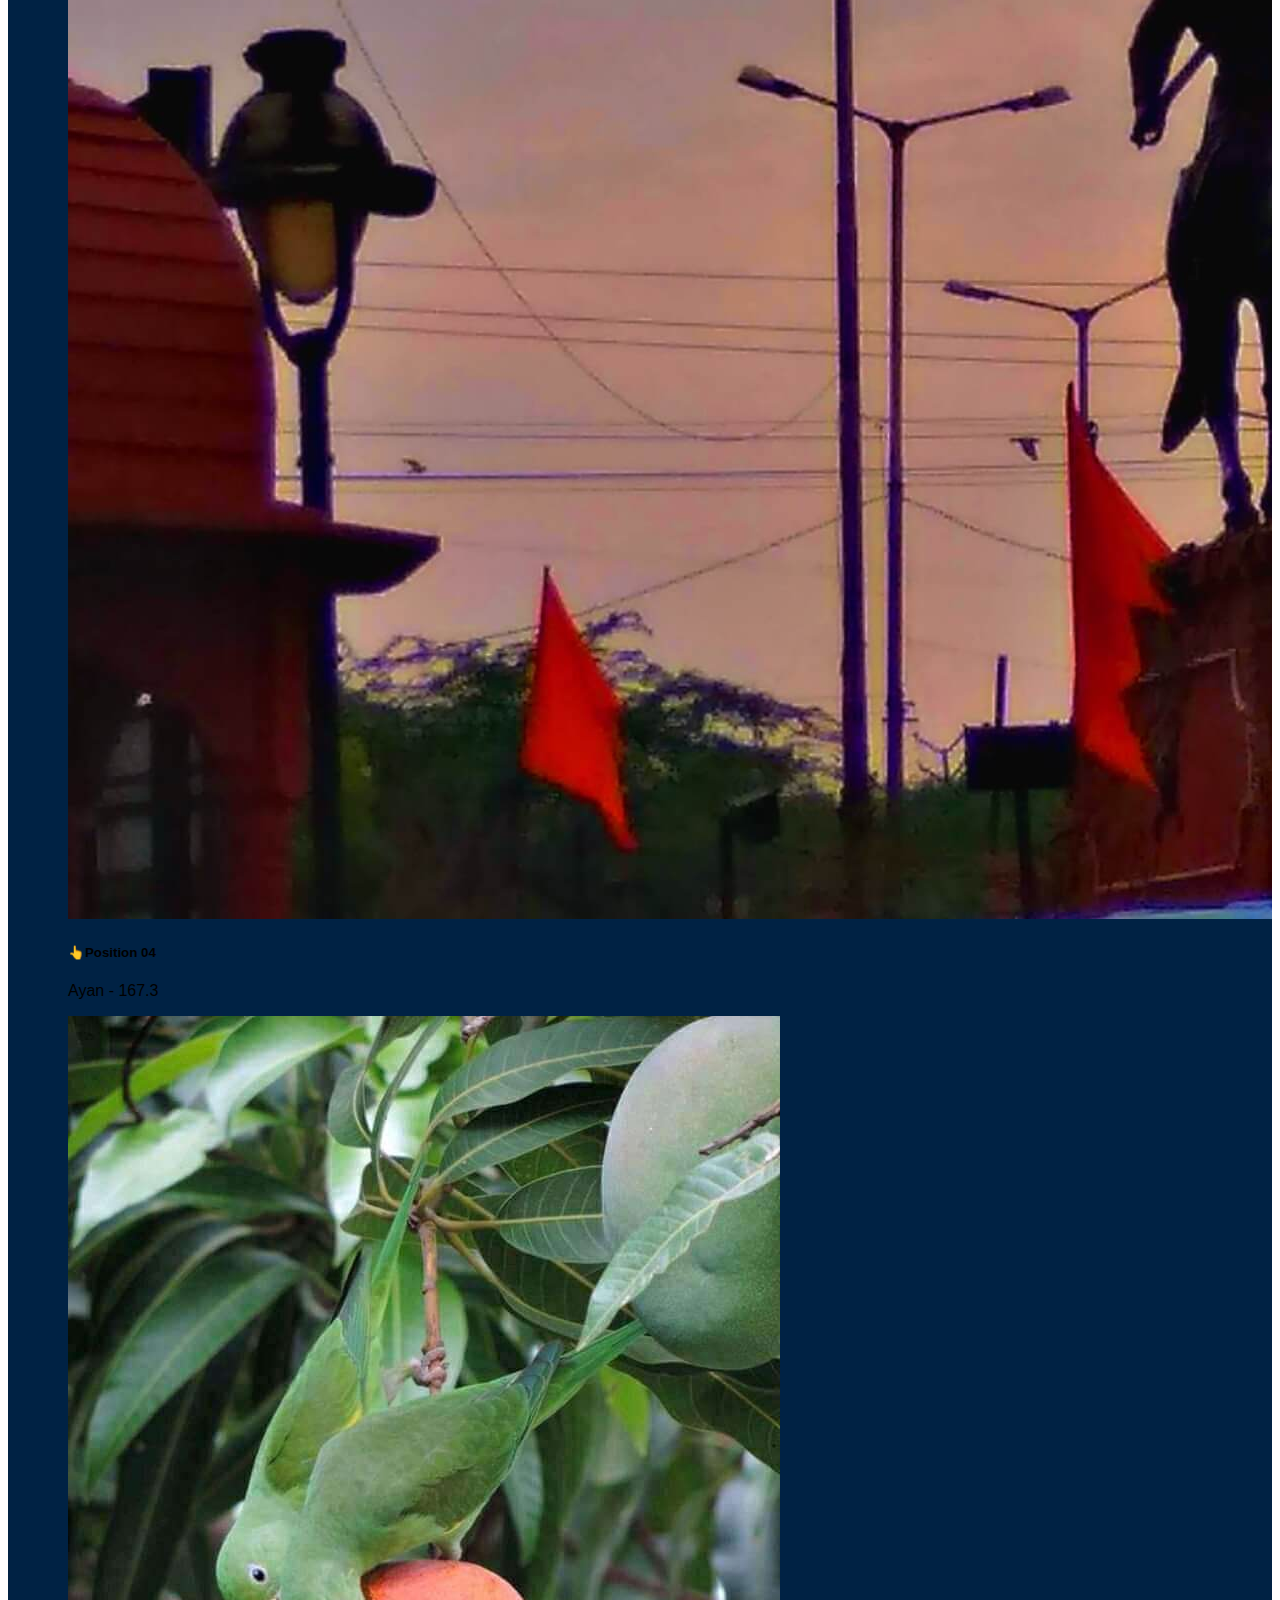
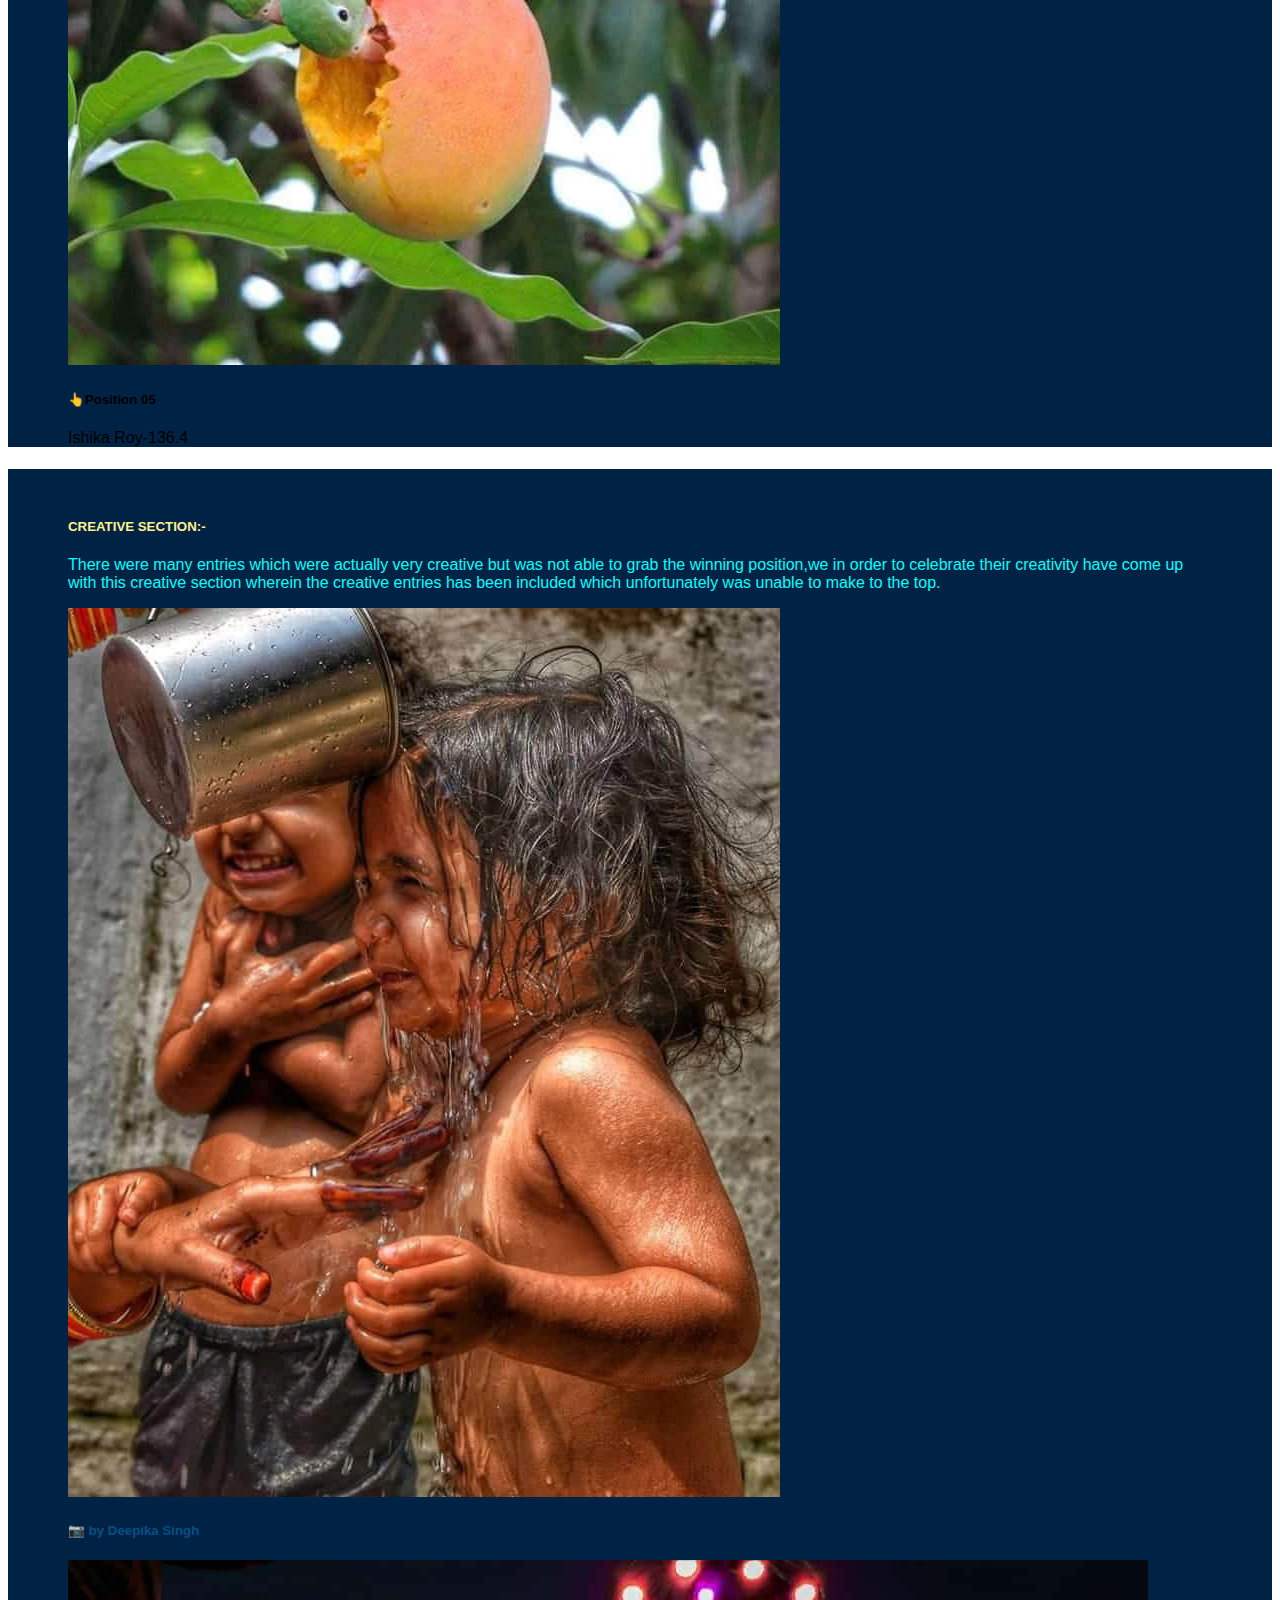
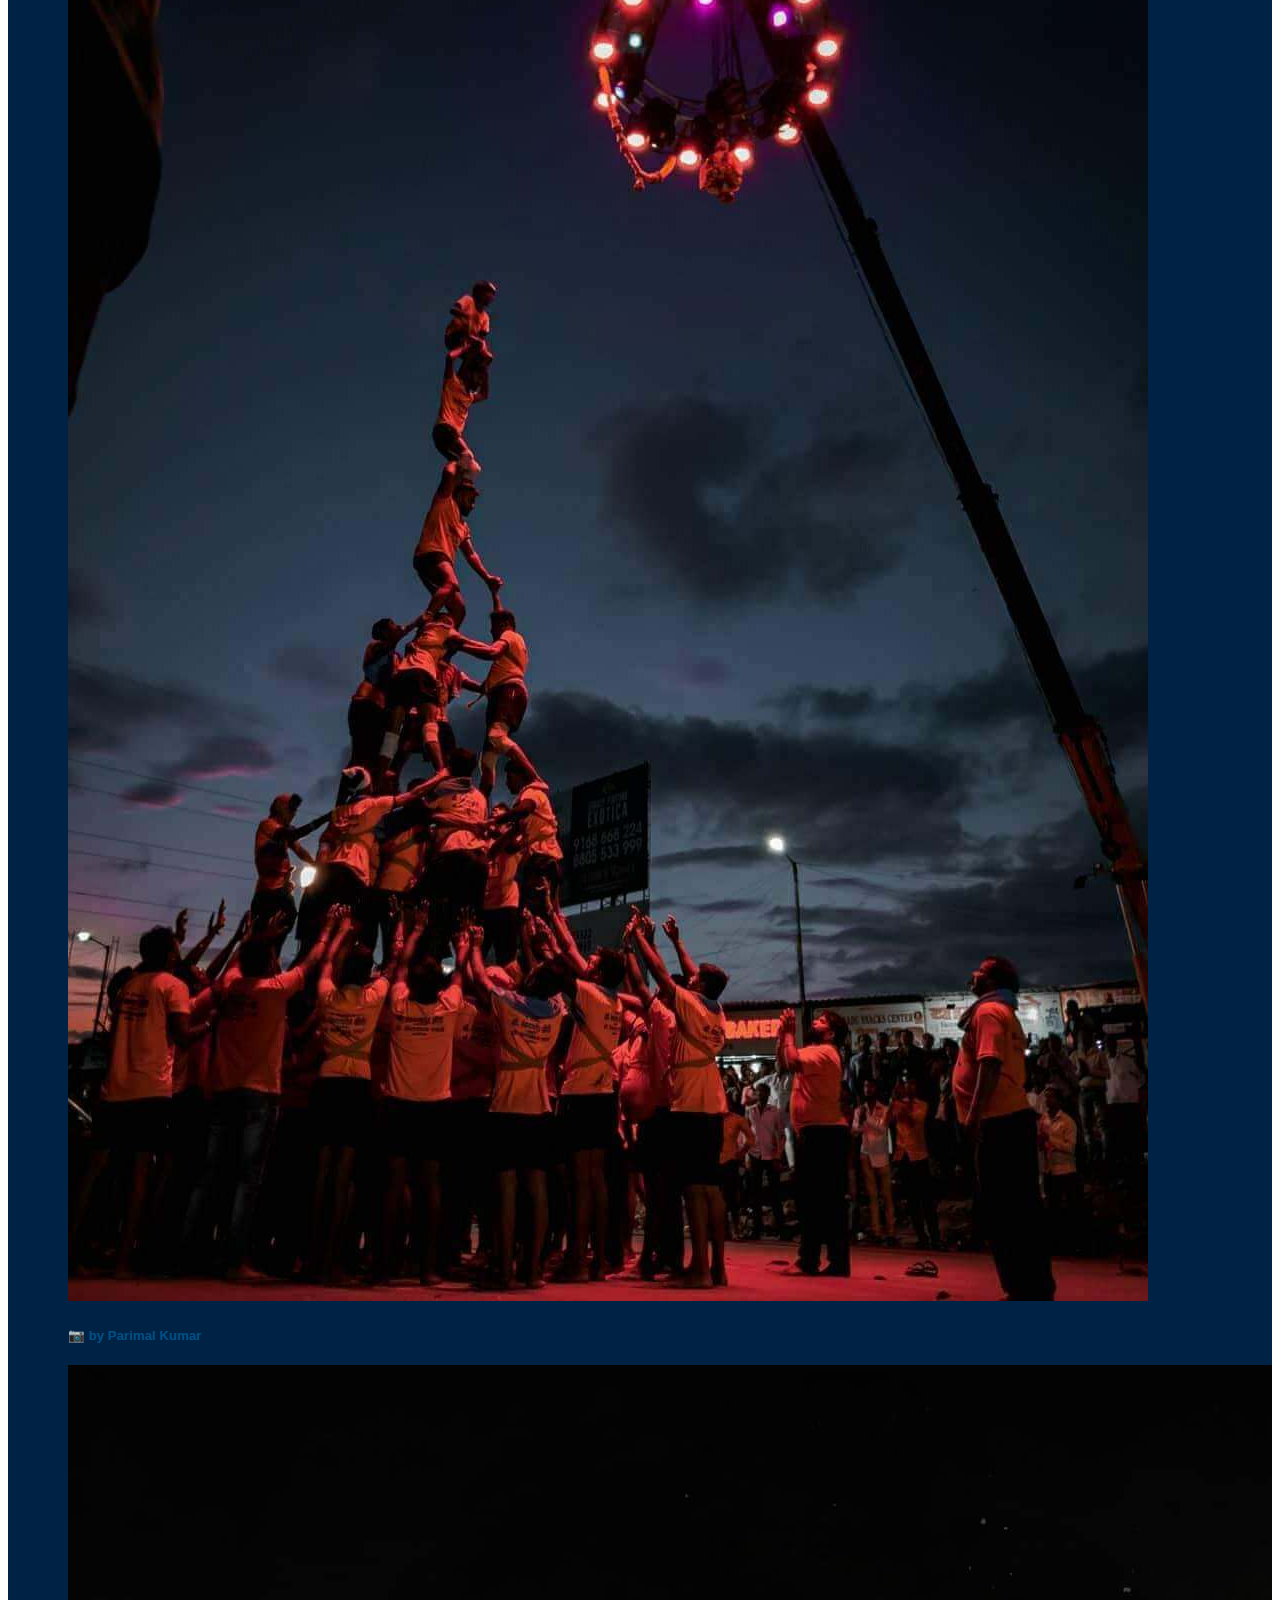
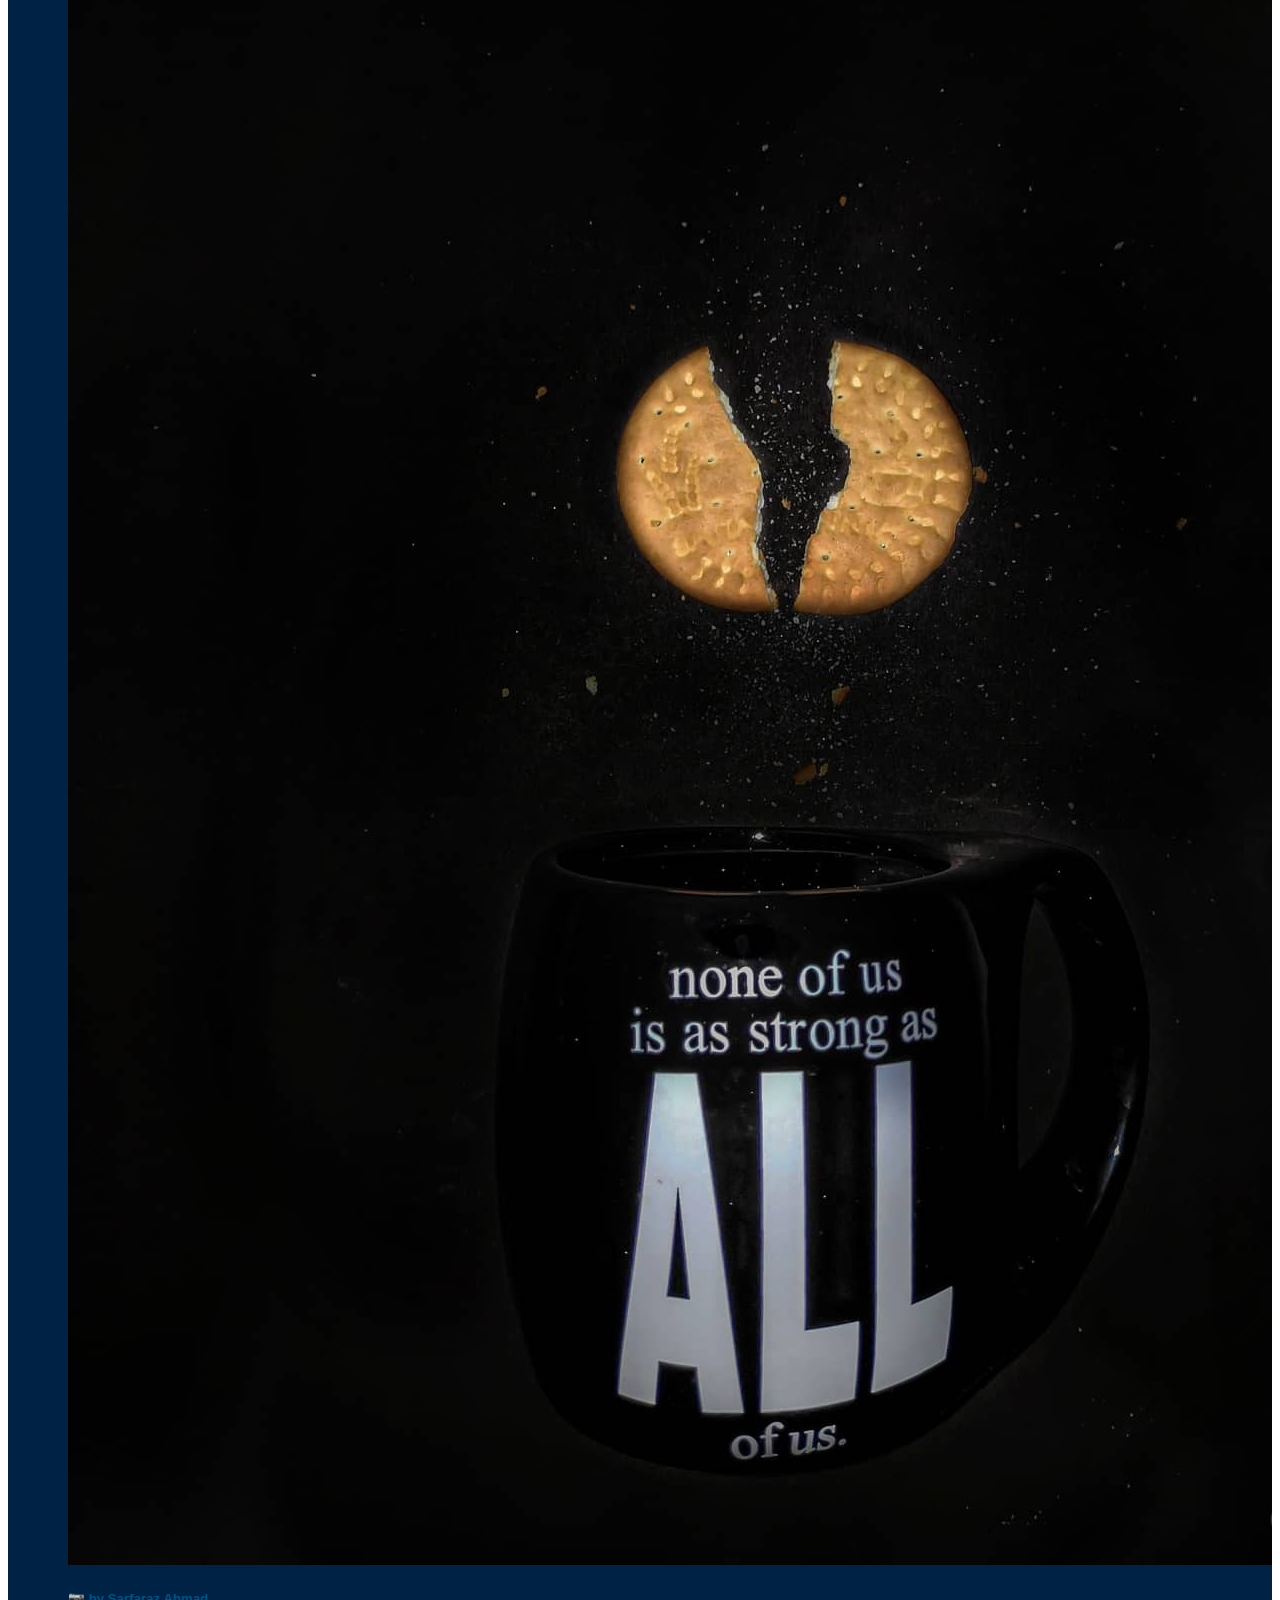
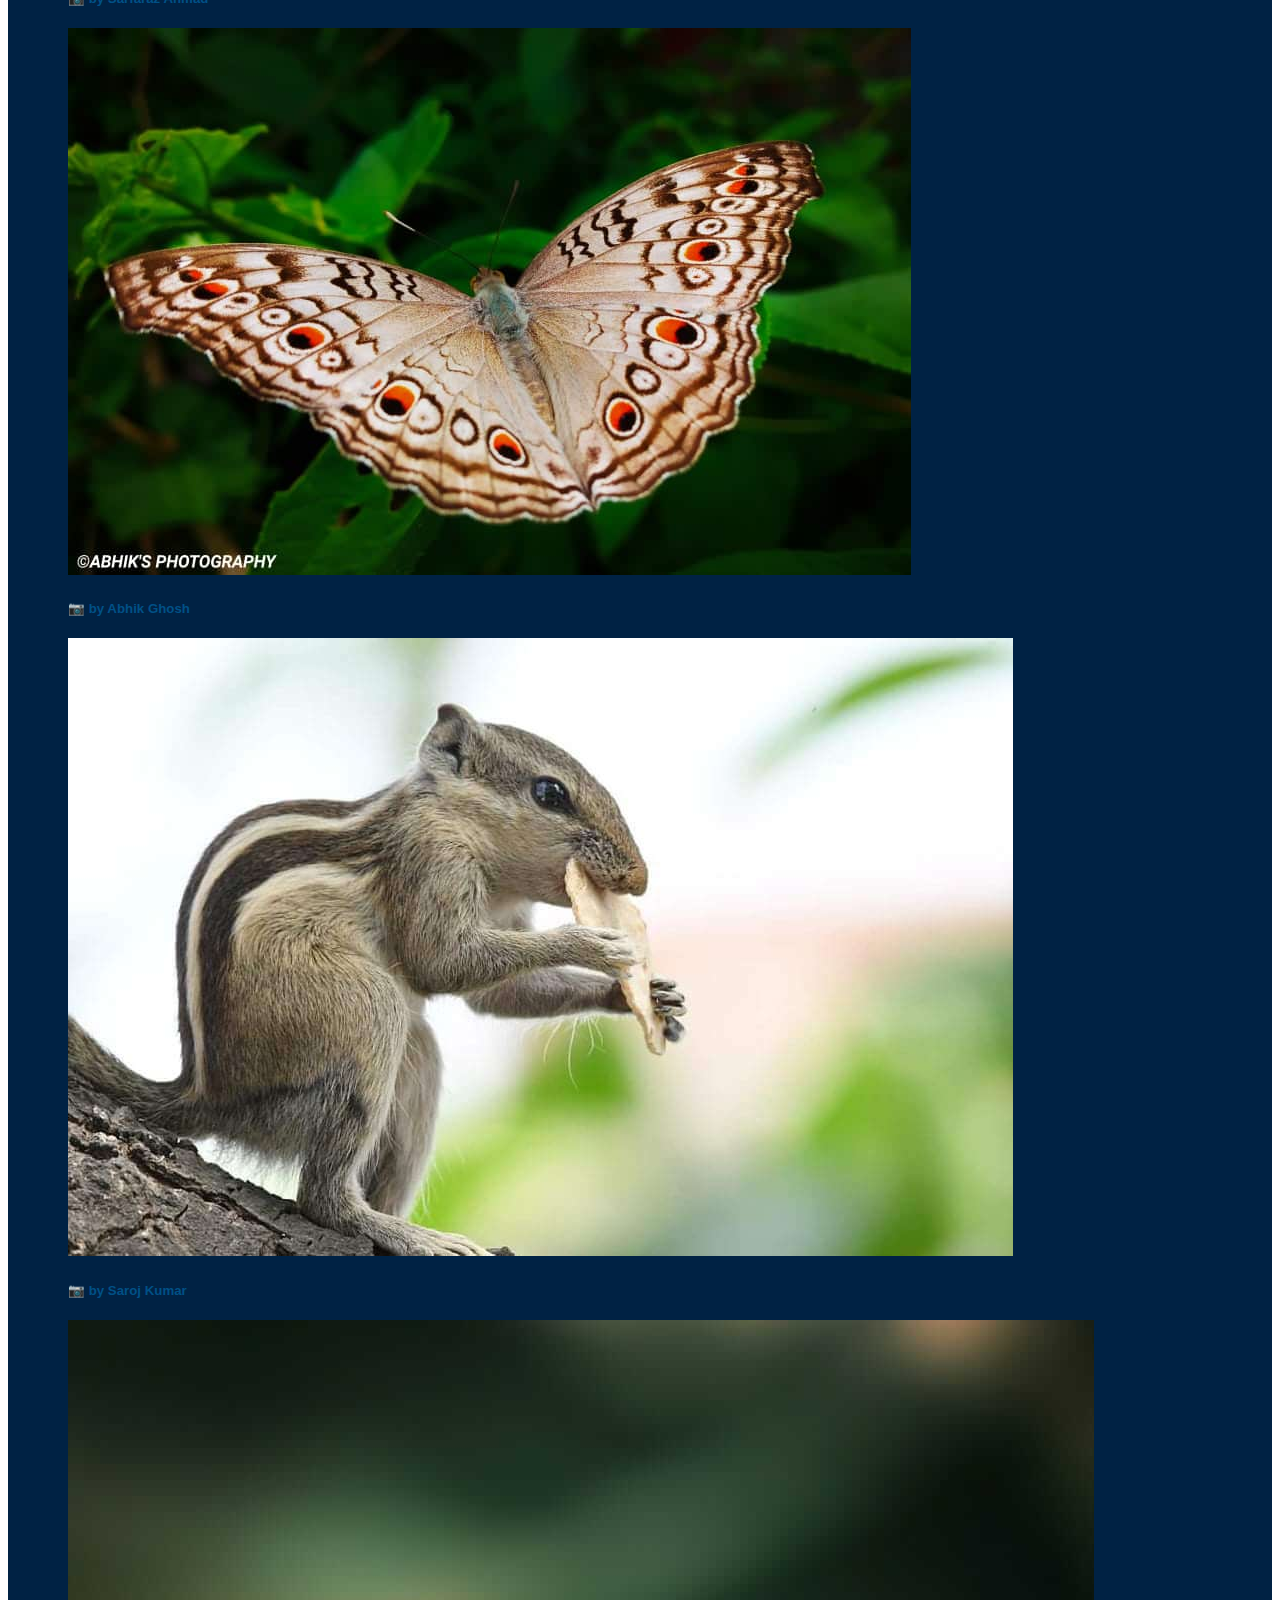
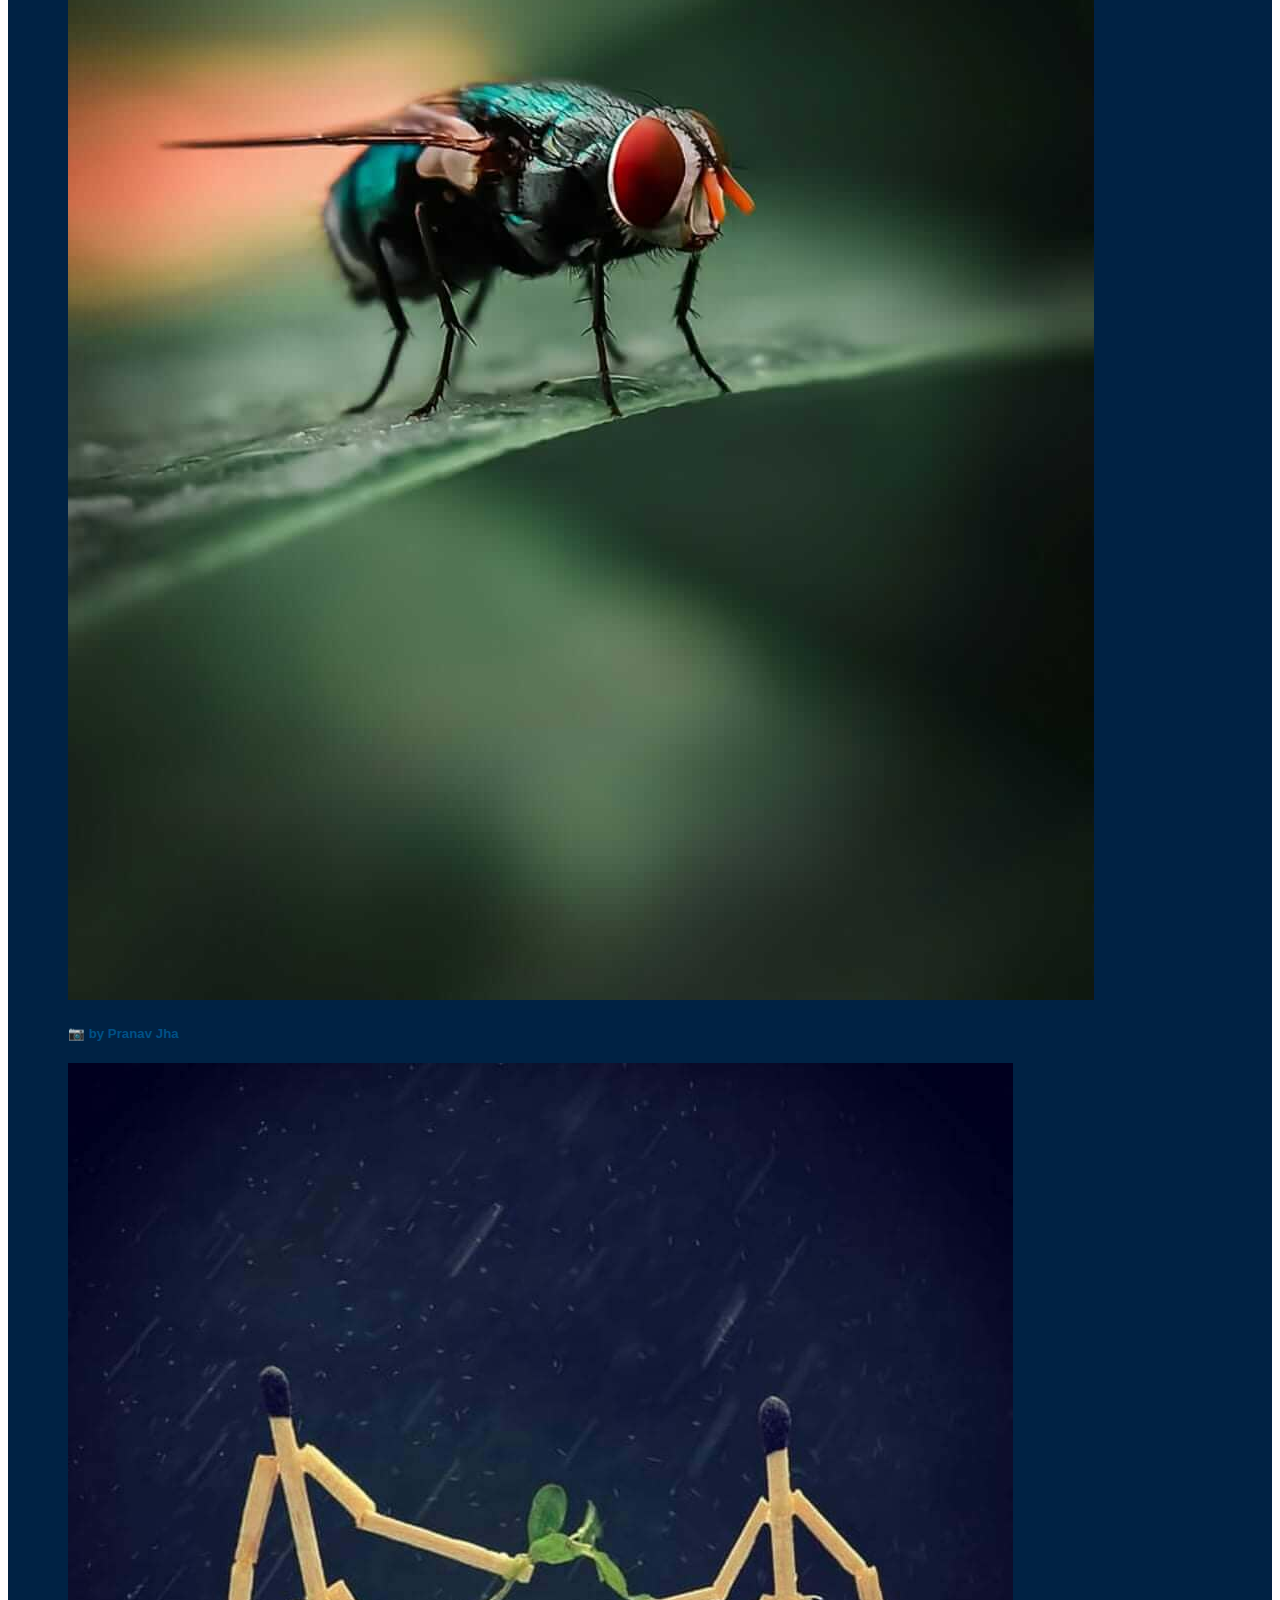
<file: gallery.html>
<!DOCTYPE html>
<html lang="en" dir="ltr">
  <head>
    <meta charset="utf-8">
    <meta name="viewport" content="width=device-width, initial-scale=1">
    <title>Tasveer 1.0 Gallery</title>
    <link rel="stylesheet" href="styleig.css" />
    <!-- BOOTSTRAP -->
    <link rel="stylesheet" href="https://stackpath.bootstrapcdn.com/bootstrap/4.5.0/css/bootstrap.min.css" integrity="sha384-9aIt2nRpC12Uk9gS9baDl411NQApFmC26EwAOH8WgZl5MYYxFfc+NcPb1dKGj7Sk" crossorigin="anonymous">
    <script src="https://code.jquery.com/jquery-3.5.1.slim.min.js" integrity="sha384-DfXdz2htPH0lsSSs5nCTpuj/zy4C+OGpamoFVy38MVBnE+IbbVYUew+OrCXaRkfj" crossorigin="anonymous"></script>
    <script src="https://cdn.jsdelivr.net/npm/popper.js@1.16.0/dist/umd/popper.min.js" integrity="sha384-Q6E9RHvbIyZFJoft+2mJbHaEWldlvI9IOYy5n3zV9zzTtmI3UksdQRVvoxMfooAo" crossorigin="anonymous"></script>
    <script src="https://stackpath.bootstrapcdn.com/bootstrap/4.5.0/js/bootstrap.min.js" integrity="sha384-OgVRvuATP1z7JjHLkuOU7Xw704+h835Lr+6QL9UvYjZE3Ipu6Tp75j7Bh/kR0JKI" crossorigin="anonymous"></script>

  </head>
  <body onload="loader()">
    <div id="loading">
      <p style="text-align:center; padding-top:50%;" >Presenting to you, The Gallery!!!

     <img src="preloader.gif" class="preloadingimage" />
     </div>
  <!-- TOP HOME BUTTON -->
     <a  href="#winnersgallery" ><img src="tophome.png" class="tophome"/></a>


    <nav class="navbar navbar-expand-lg navbar-light ">
   <div class="collapse navbar-collapse w-100 order-1 order-lg-0" id="navbarNav">
       <ul class="navbar-nav">
           <li class="nav-item active">
               <a class="nav-link" href="index.html">Home</a>
           </li>
           <li class="nav-item active">
               <a class="nav-link" href="#winnersgallery">Winner's Entries</a>
           </li>
           <li class="nav-item active">
               <a class="nav-link" href="#creative">Creative Entries</a>
           </li>
       </ul>
   </div>

   <a name="winnersgallery">
   <div class="d-flex w-100 order-0"></a>
       <div class="w-100">
           <button class="navbar-toggler" type="button" data-toggle="collapse" data-target="#navbarNav">
               <span class="navbar-toggler-icon"></span>
           </button>
       </div>
       <a class="navbar-brand text-center w-100" href="index.html"><img src="iglogo.png" alt="innovatinggodda" width="100%" height="100%" /></a>
       <span class="w-100"></span>
   </div>
   <span class="w-100"></span>
</nav>

<div class="row row-cols-1 row-cols-md-3 changeall">
  <div class="col mb-4 ">
    <div class="card h-100">

      <img src="r1.png" class="card-img-top" alt="...">
      <div class="card-body">
        <h5 class="card-title">👆Position 01</h5>
        <p class="card-text">Nisha Rani - 293.11</p>
      </div>
    </div>
  </div>
  <div class="col mb-4">
    <div class="card h-100 ">
      <img src="r2.png" class="card-img-top" alt="...">
      <div class="card-body">
        <h5 class="card-title ">👆Position 02</h5>
        <p class="card-text">Rahul  Kumar- 278.5
          </p>
      </div>
    </div>
  </div>
  <div class="col mb-4">
    <div class="card h-100">
      <img src="r3.png" class="card-img-top" alt="...">
      <div class="card-body">
        <h5 class="card-title">👆Position 03</h5>
        <p class="card-text">Abhishek Raj -  171.2</p>
      </div>
    </div>
  </div>
  <div class="col mb-4">
    <div class="card h-100">
      <img src="r4.jpg" class="card-img-top" alt="...">
      <div class="card-body">
        <h5 class="card-title">👆Position 04</h5>
        <p class="card-text">Ayan  - 167.3</p>
      </div>
    </div>
  </div>
  <div class="col mb-4">
    <div class="card h-100">
      <img src="r5.jpg" class="card-img-top" alt="...">
      <div class="card-body">
        <h5 class="card-title">👆Position 05</h5>
        <p class="card-text">Ishika Roy-136.4</p>
      </div>
    </div>
  </div>
</div>
<a name="creative">
<div class="creativesect">
</a>
<h5 class="creativehead">CREATIVE SECTION:-</h5>
  <p style="color:#00FFFF;">There were many  entries which were actually very creative but
    was not able to grab the winning position,we
    in order to celebrate their creativity
   have come up with this creative section
    wherein  the creative
    entries has been included which unfortunately
    was unable to make to the top.
    <div class="row row-cols-1 row-cols-md-3 ">
    <div class="col mb-4">
      <div class="card h-100">

        <img src="c1.jpg" class="card-img-top" alt="...">
        <div class="card-body">
          <h5 class="card-title">📷 by Deepika Singh</h5>

        </div>
      </div>
    </div>
    <div class="col mb-4">
      <div class="card h-100">

        <img src="c2.jpg" class="card-img-top" alt="...">
        <div class="card-body">
          <h5 class="card-title">📷 by Parimal Kumar</h5>

        </div>
      </div>
    </div>
    <div class="col mb-4">
      <div class="card h-100">

        <img src="c3.jpg" class="card-img-top" alt="...">
        <div class="card-body">
          <h5 class="card-title">📷 by Sarfaraz Ahmad</h5>

        </div>
      </div>
    </div>

    <div class="col mb-4">
      <div class="card h-100">

        <img src="c5.jpg" class="card-img-top" alt="...">
        <div class="card-body">
          <h5 class="card-title">📷 by Abhik Ghosh</h5>

        </div>
      </div>
    </div>
    <div class="col mb-4">
      <div class="card h-100">

        <img src="c6.jpg" class="card-img-top" alt="...">
        <div class="card-body">
          <h5 class="card-title">📷 by Saroj Kumar</h5>

        </div>
      </div>
    </div>
    <div class="col mb-4">
      <div class="card h-100">

        <img src="c9.jpeg" class="card-img-top" alt="...">
        <div class="card-body">
          <h5 class="card-title">📷 by Pranav Jha</h5>

        </div>
      </div>
    </div>
    <div class="col mb-4">
      <div class="card h-100">

        <img src="c7.jpg" class="card-img-top" alt="...">
        <div class="card-body">
          <h5 class="card-title">📷 by  Mogli Clicker</h5>

        </div>
      </div>
    </div>
    <div class="col mb-4">
      <div class="card h-100">

        <img src="c8.jpg" class="card-img-top" alt="...">
        <div class="card-body">
          <h5 class="card-title">📷 by Jinit Kundu </h5>

        </div>
      </div>
    </div>
   </div>
   <script>
     var preloadervari=document.getElementById('loading');
     function loader(){
       preloadervari.style.display='none';
     }
   </script>


  </body>
</html>
</file>
<file: styleig.css>
html, body {
    max-width: 100%;
    overflow-x: hidden;
    }
*{
  font-family: "apercu",sans-serif;
}
::-webkit-scrollbar {
    width: 0px;
    background: transparent;
    }
#loading
  {
    width: 100%;
    height: 100vh;
    font-family: serif;
    text-align: center;
    color:#002244;
    position: fixed;
    z-index: 9999;
    background-color:#fff;
   }
   @media only screen and (max-width:768px){
        .preloadingimage{
            width: 50%;
            height: 50%;
            }
            }

   .socialiconsconatiner
   {
     padding: 0;
     margin: 0;
     position: fixed;
     top:40%;
     left:0;
     z-index: 1111;
   }
   .socialiconsconatiner a
   {
     display: block;
     color:#333;
     text-decoration: none;
     padding-bottom: 6px;
   }
   .socialiconsconatiner a .socialicon
   {
     display: inline-block;
     background-color: #fff;
     width:50px;
     height: 50px;
     text-align: center;
     border-radius: 25px;
   }
   .socialiconsconatiner a .socialicon .fa
    {
     line-height: 50px;
     }
   .socialiconsconatiner a .textsocial
   {
     position: relative;
     display: inline-block;
     font-size: 14px;
     background: #fff;
     border-radius: 25px;
     height: 50px;
     padding:0 15px;
     opacity: 0;
     visibility: hidden;
     left:10px;
     transition: left .2s linear;
     line-height: 40px;
     top:20%;
   }
   .socialiconsconatiner a:hover .textsocial
   {
     left: 25px;
     opacity: 1;
     visibility:visible;
   }
  .socialiconsconatiner a:nth-child(1) .textsocial
  {
    color:#1877f2;
  }
  .socialiconsconatiner a:nth-child(2) .socialicon .fa
  {color:#c32aa3;
  }
  .socialiconsconatiner a:nth-child(2) .textsocial
  {
    color:#c32aa3;
  }
  .socialiconsconatiner a:nth-child(3) .socialicon .fa
  {color:#ff0000;
  }
  .socialiconsconatiner a:nth-child(3) .textsocial
  {
    color:#ff0000;
  }
  .socialiconsconatiner a:nth-child(1) .socialicon .fa
  {color:#1877f2;
  }
  .socialiconsconatiner a:nth-child(4) .textsocial
  {
    color:	#00acee;
  }
  .socialiconsconatiner a:nth-child(4) .socialicon .fa
  {color:	#00acee;
  }

@media only screen and (min-width:768px){
     .preloadingimage{
         width: 30%;
         height: 30%;
         }
         }

@media only screen and (max-width:768px){
    nav{
      margin-top: 30px;
      margin-left: 25px;
      margin-right: 25px;
     }
   }
@media only screen and (min-width:768px){
    nav{
      margin-top: 30px;
      margin-left:55px;
      margin-right: 55px;
     }
   }
.stick{
       background:#fff;
       border-radius: 25px;
        }
.centralise{
     text-align: center;
     }


@media only screen and (min-width:768px)
      {
  .containerlanding{
       padding-top: 60px;
       padding-left: 40px;
       padding-bottom: 100px;
      }
  .iglogo{
     padding-top: 32vh;
     width: 15%;
     height: 15%;
     text-align: center;
    }
    }
 /* MOBILE */
@media only screen and (max-width:768px)

{
  .iglogo{
    padding-top: 30vh;
    width:30%;
    height:30%;
 }
 }
.titlelanding{
  color: 	#faa32b;
  font-family: 'Lobster', cursive;
 }


.landingcontent{
  text-align: center;
  position: relative;
  z-index: 999;
}

/* BACKGROUND */
.containerlanding{
     width:100%;
     height:100vh;
     padding-top: 120px;
     background: linear-gradient(-45deg, #ee7752, #e73c7e, #23a6d5, #23d5ab);
	   background-size: 400% 400%;
	   animation: gradient 8s ease infinite;
}
@keyframes gradient {
	0% {
		background-position: 0% 50%;
	}
	50% {
		background-position: 100% 50%;
	}
	100% {
		background-position: 0% 50%;
	}
}

.subtitle{
     color:	#faa32b;
      }
.colorchangheader{
     font-family: 'Lobster', cursive;
     padding-top: 15px;
     color: 	#faa32b;
     }


@media only screen and (min-width:768px)
{
#about{
      text-align: left;
      color:#fff;
      background: url('about.png') no-repeat scroll;
      background-size: cover;
      padding:32px 200px 70px 200px;
      line-height: 35px;

      }
    }
.centerheading{
      text-align:center;
      color:#fff;
      margin:0 55px 10px;
      }

@media only screen and (max-width:768px)
{
  #about{
    text-align: left;
    color:#fff;
    background: url('about.png') no-repeat scroll;
    width: 100%;
    height: 100vh;

  }
  .aboutpad{
    margin:0 55px 0;
  }
  .centerheading{
    text-align:center;
    display: inline-block;
    margin:0 55px 0;
    }
  }



 /* PA */
  #pam{
    padding-bottom: 35px;
  }
  @media only screen and (max-width:768px)
  {
  .illustration{
    width:50%;
    height: 50%;
    display: block;
    margin:0 auto;
  }
  .pacontent{
    color:#127661;
    padding:25px 60px 0 60px;
  }
  .paheading{
    color:#127661;
    padding-left:70px;
    padding-top: 30px;
  }
  }
  @media only screen and (min-width:768px)
  {
  .illustration{
    width:25%;
    height: 25%;
    display: block;
    margin:0 auto;
  }
  .pacontent{
    color:#127661;
    padding:0 100px 0;

  }
  .paheading{
    text-align: center;
    color:#127661;
    padding-top: 25px;
  }
  }
.paall{
  background-color: #127661;
  margin-left: auto;
  margin-right: auto;
  display: block;
    }

#events{
  padding-top: 25px;
  padding-bottom: 30px;
  background:#faa32b;

}

.headingevents{
  color:#0f3460;
  text-align: center;

}
.abouttasveer{
  padding-top: 30px;
  padding-left: 60px;
  padding-right: 60px;
  color:#0f3460;

}
.glimpse{
  text-align: center;
  color:#0f3460;
}
.cent{
  text-align: center;
  display: block;
  margin-left: auto;
  margin-right: auto;
  width: 50%;
  height:auto;
  box-shadow: 0 8px 8px 0 black, 0 6px 20px 0 black;
  text-align: center;

}
.seeall{
  margin-left: auto;
  margin-right: auto;
  display: block;
 }
#gallerychange{
  background-color: #f39f86;
  background-image: linear-gradient(315deg, #f39f86 0%, #f9d976 74%);
}
@media only screen and (max-width:768px)
{
  .container{
    padding-left:60px;
    padding-top: 60px;
    padding-right: 60px;
    width: 20px;
    height:350px;

  }
}
.img1{
  width: 50%;
  height: 50%;
  justify-content: center;
  text-align: center;
  margin:0 auto;
  padding-top: 50px;
}




.creativesect{
  background-color: #002244;
  color:#005086;
  padding-left: 60px;
  padding-right: 60px;
}
.creativehead{
  padding-top: 50px;
  color:#FFF192;

}
.changeall{
  background-color: #002244;
  padding-left: 60px;
  padding-right: 60px;
}

@media only screen and (min-width:768px)
{
  .tophome{
    position: fixed;
    right: 15px;
    bottom: 5px;
    z-index: 9999;
  }
}
@media only screen and (max-width:768px)
{
  .tophome{
    position: fixed;
    right: 0;
    bottom: 5px;
    z-index: 9999;
  }
}


#team{
  background: #162447;
  padding:20px 100px 20px;
}
.teamheading{
  color:#f92e54;
  padding: 45px 0 45px;
  text-align: center;
}
.rounding {
  display: block;
  width: 100%;
  height: auto;
  padding-bottom: 45px;
}

.overlay {
  position: absolute;
  bottom: 0;
  left: 0;
  right: 0;
  backdrop-filter: blur(6px);
  overflow: hidden;
  width: 100%;
  height: 0;
  transition: .5s ease;
}

.teamcontent:hover .overlay {
  height: 100%;
}

.teamtxt{
  color: #f92e54;
  background-color:#162447;
  border-radius: 50px;
  font-size: 25px;
  padding:20px 5px 20px;
  position: absolute;
  top: 50%;
  left: 50%;
  -webkit-transform: translate(-50%, -50%);
  -ms-transform: translate(-50%, -50%);
  transform: translate(-50%, -50%);
  text-align: center;
}
  .padteam{
    text-align: center;
    padding-bottom: 60px;
}
#contactsection{
  background:url('contact.png') no-repeat scroll;
  background-size: cover;
  color:#fff;
  padding: 70px 0 75px;
  text-align: center;
}
.footertxt{
  padding-top:25px;
}

.iste{
  display: block;
  margin:0 auto;
  border-radius: 50px;
}
@media only screen and (max-width:768px)
{
  .footerlogo{
    width:20%;
    height: 20%;
  }
}

@media only screen and (min-width:768px)
{
  .footerlogo{
    width:10%;
    height: 10%;
  }
}
</file>
